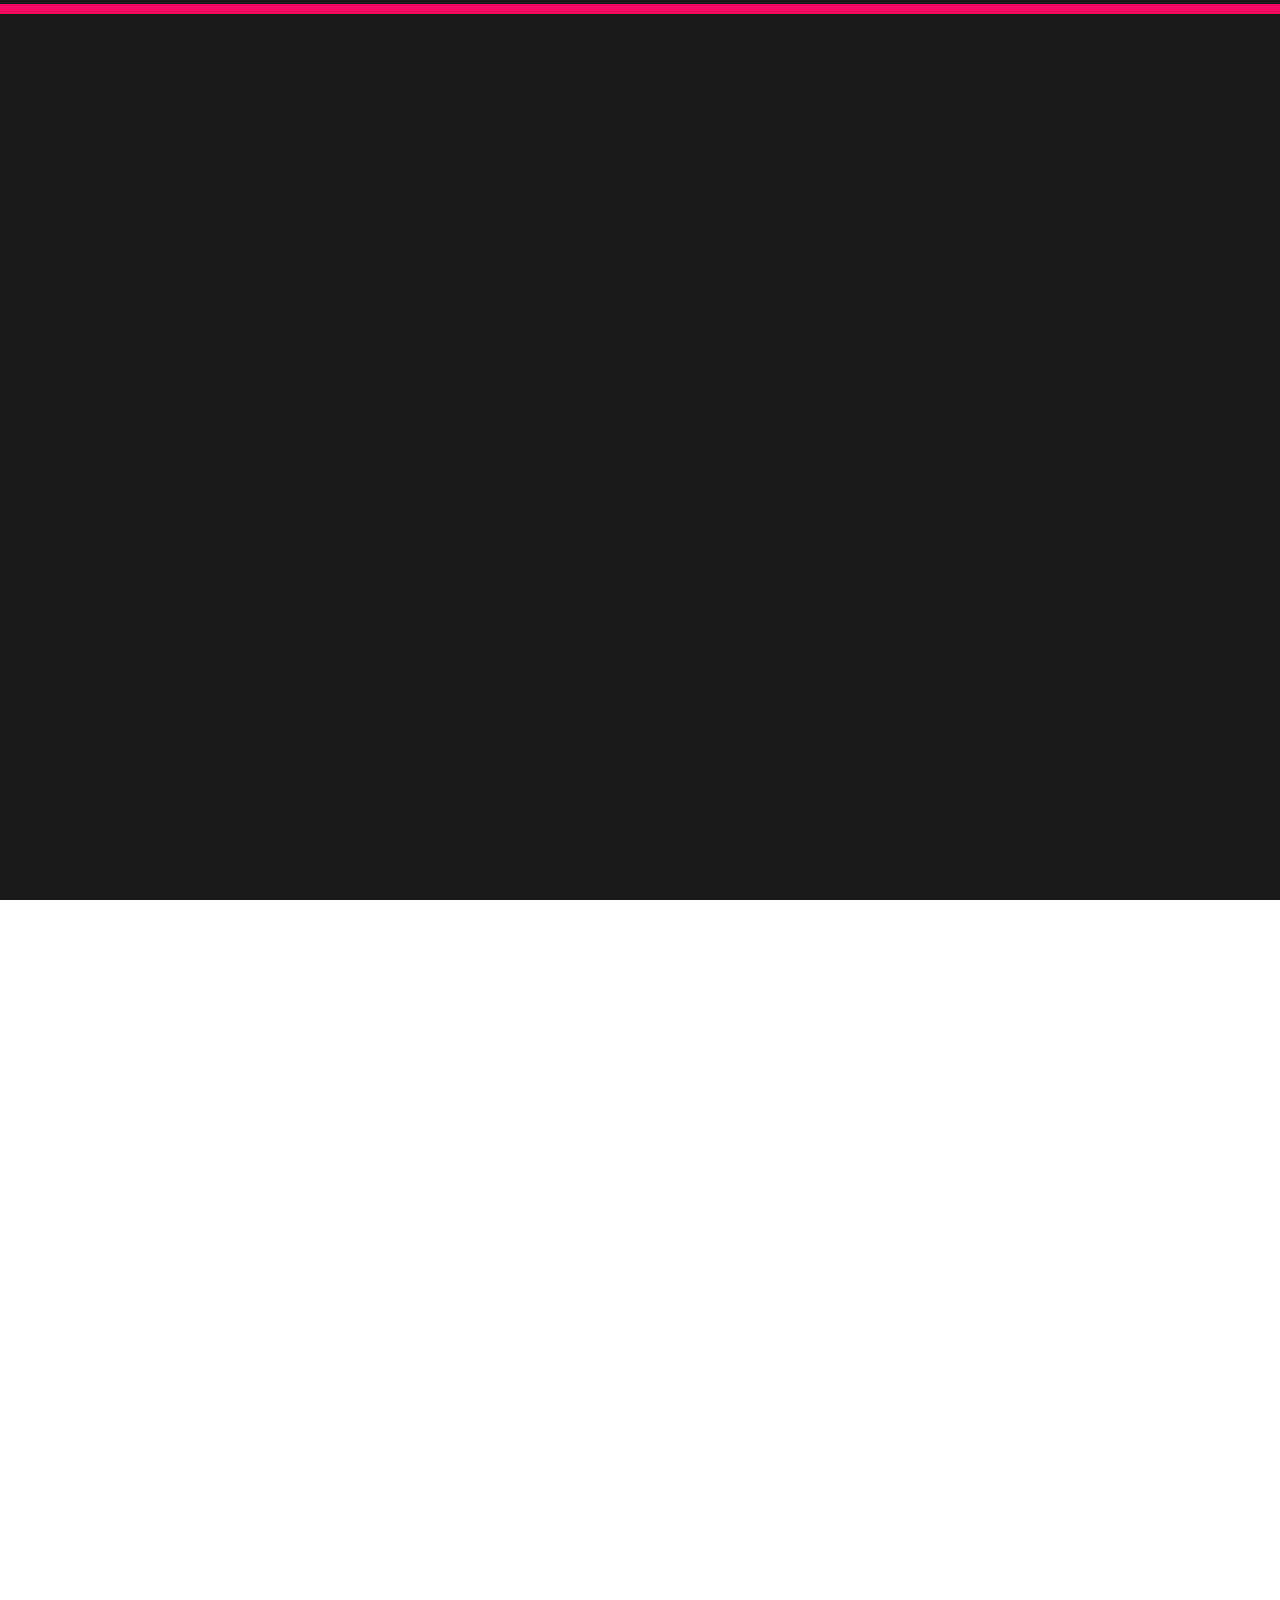
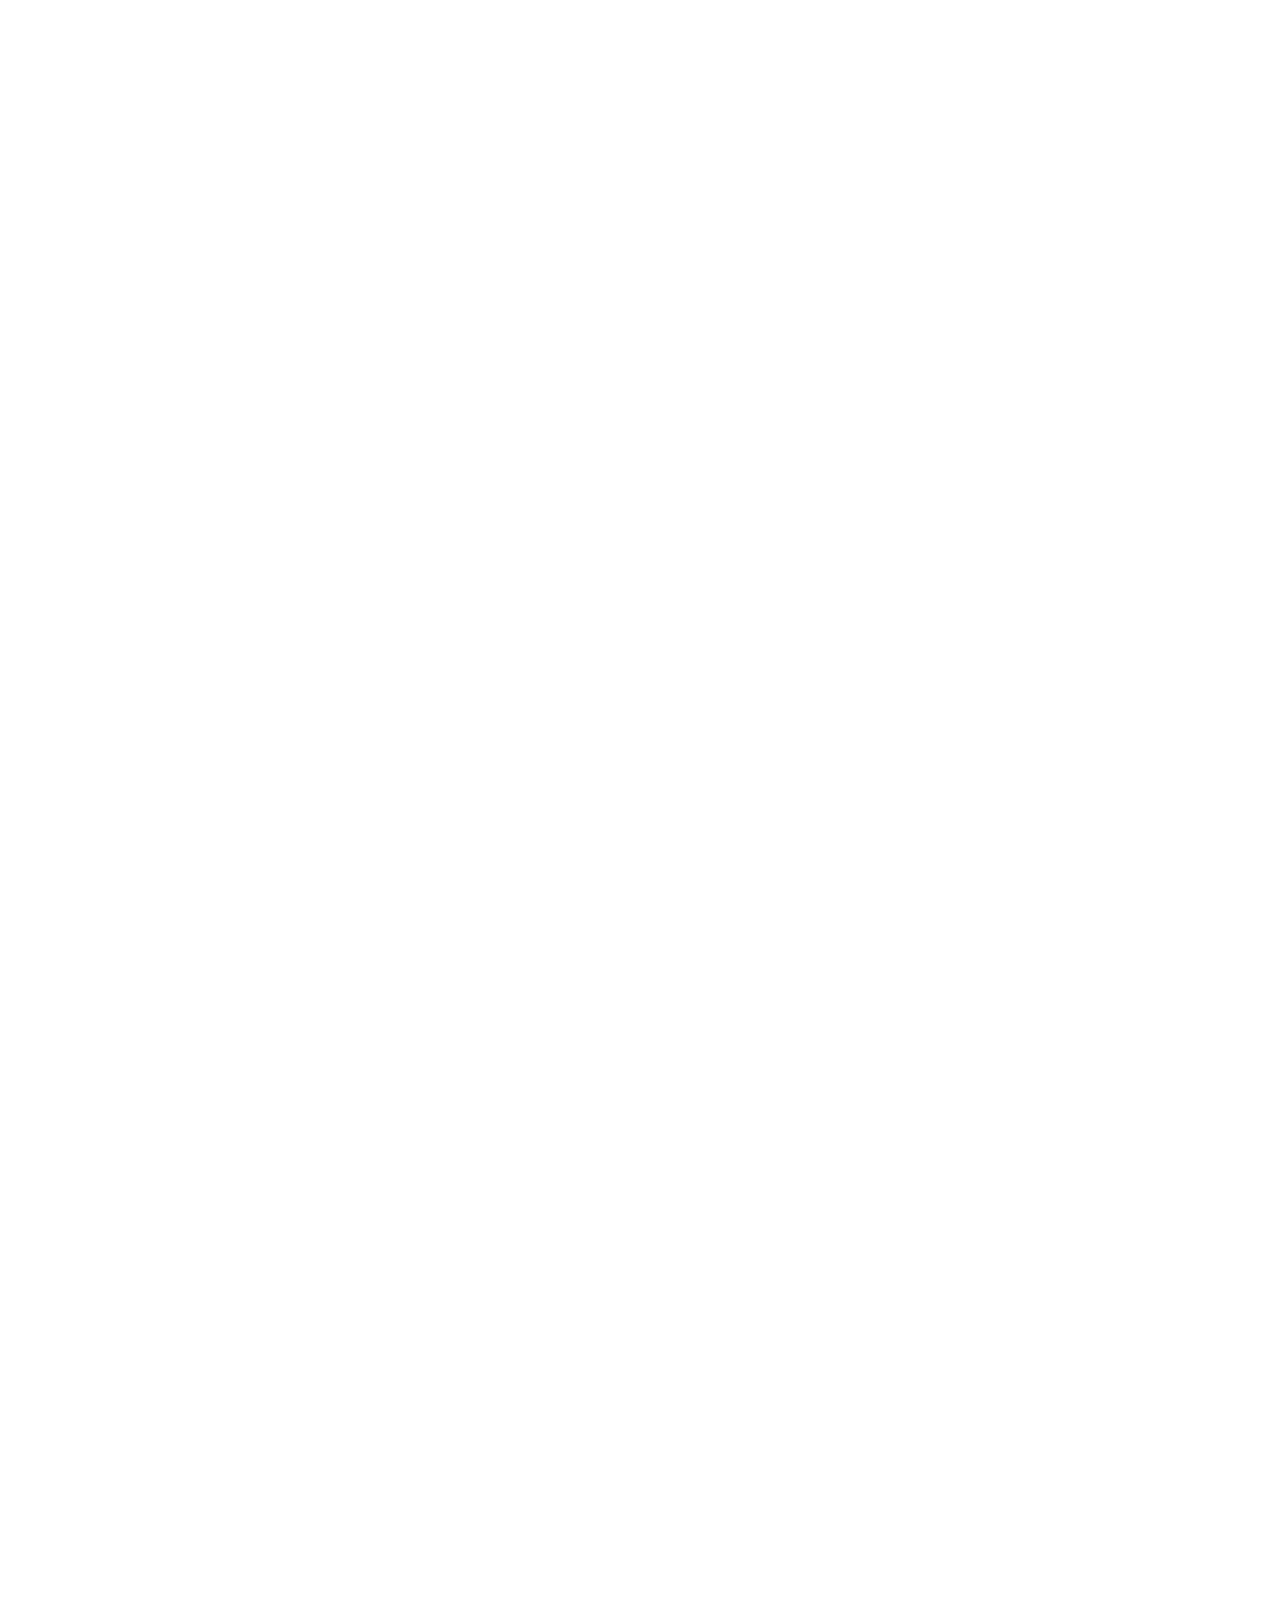
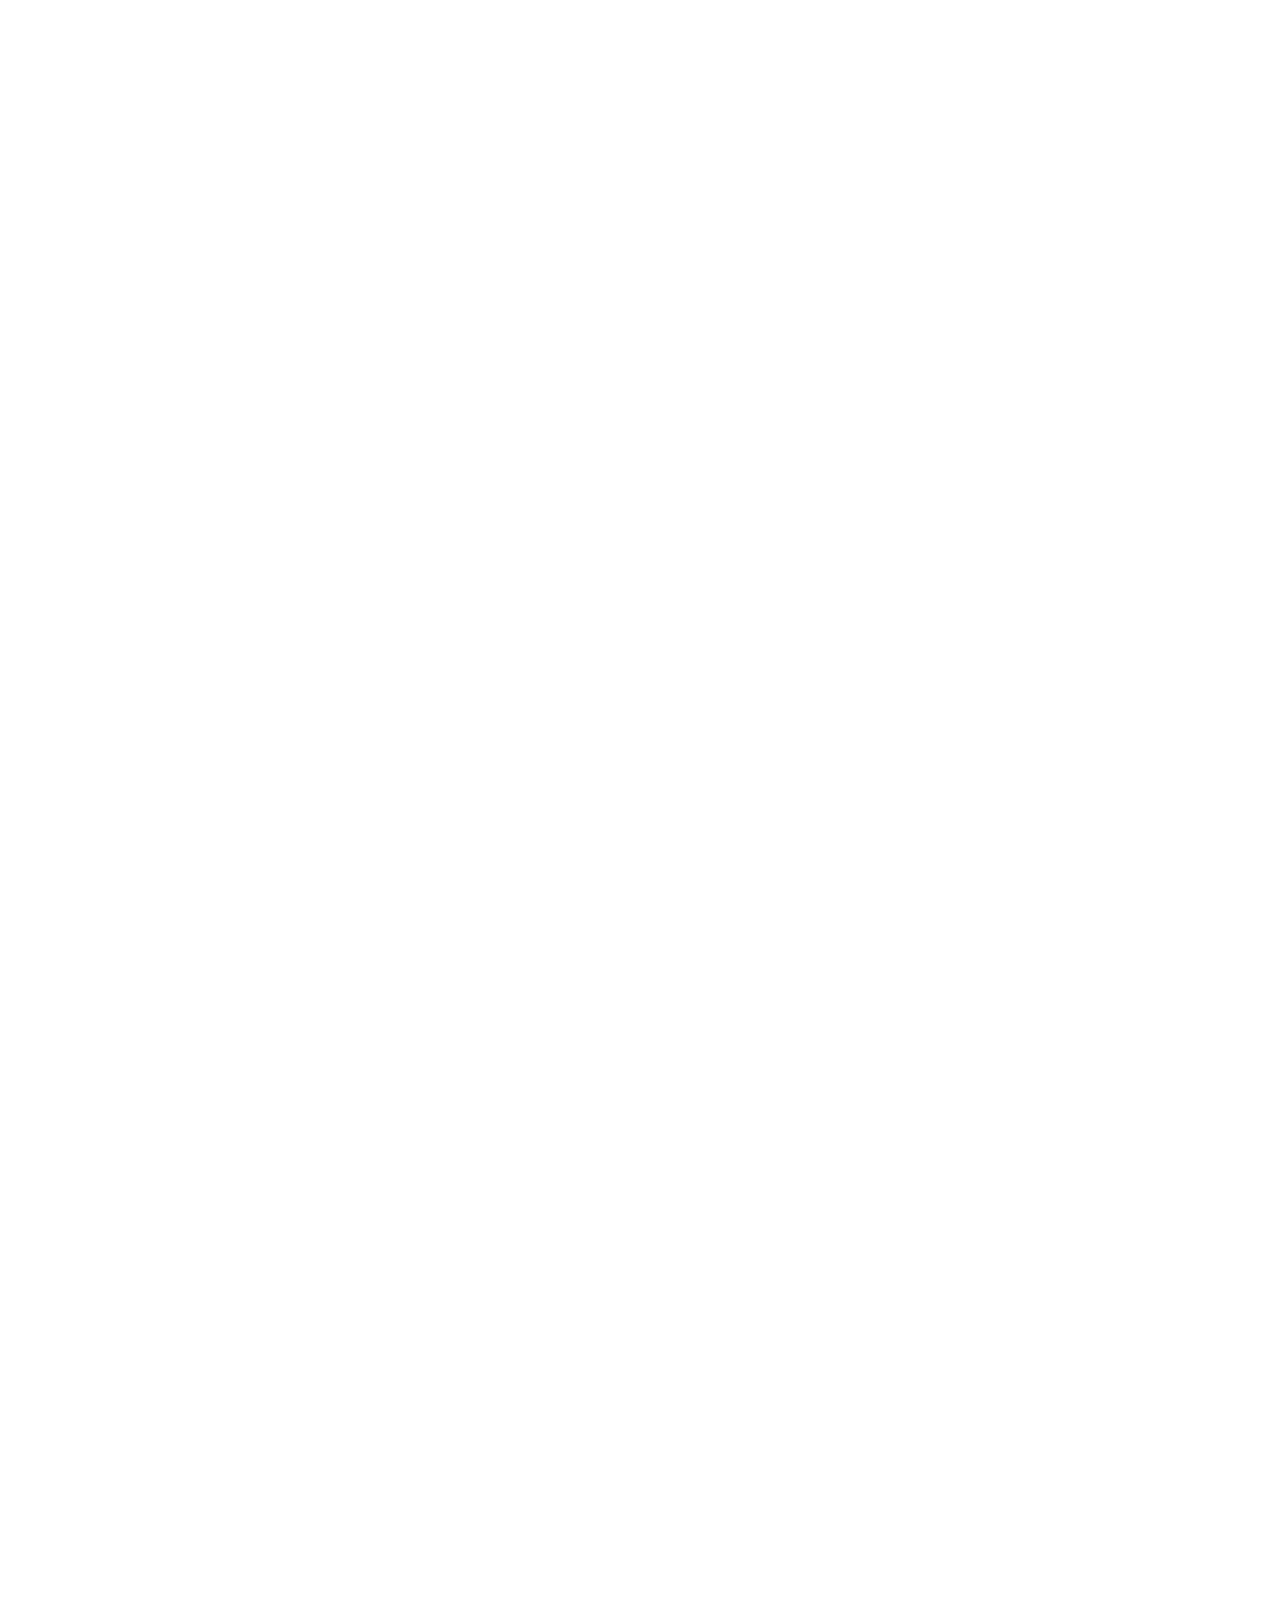
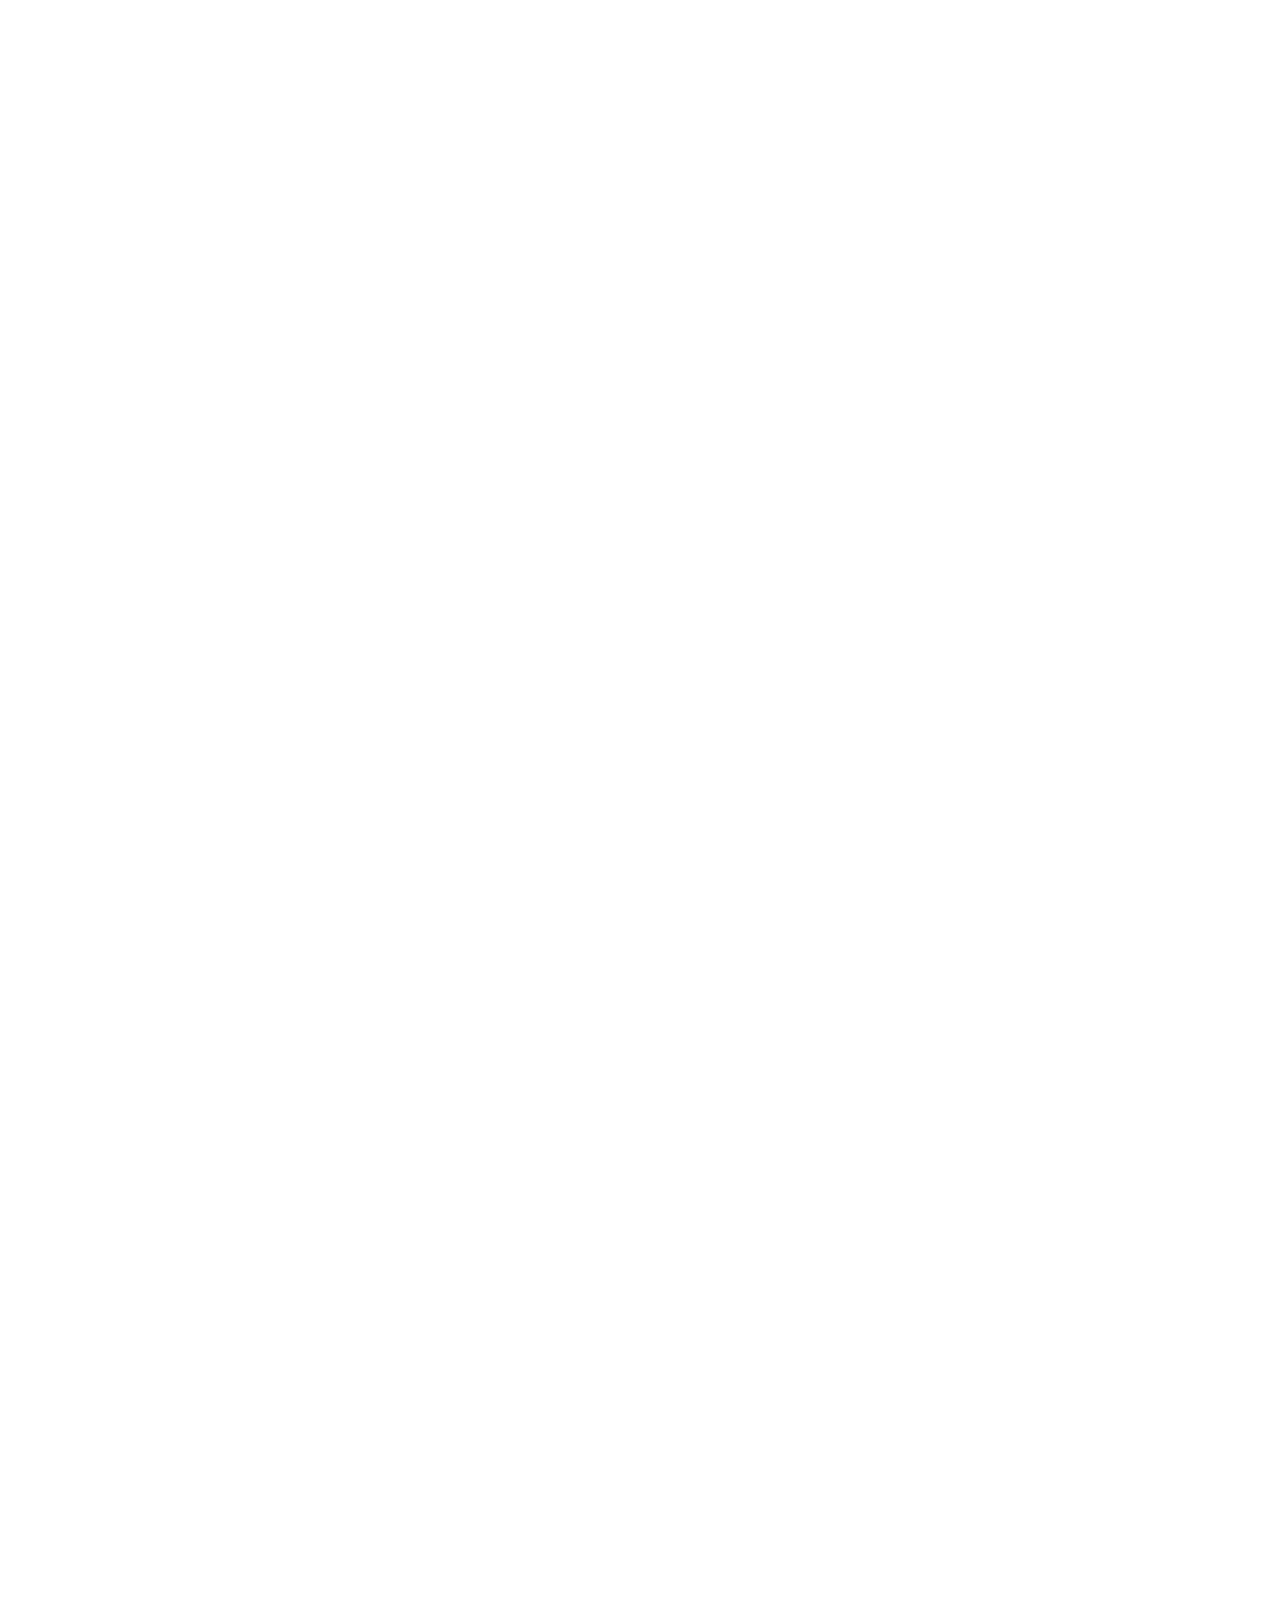
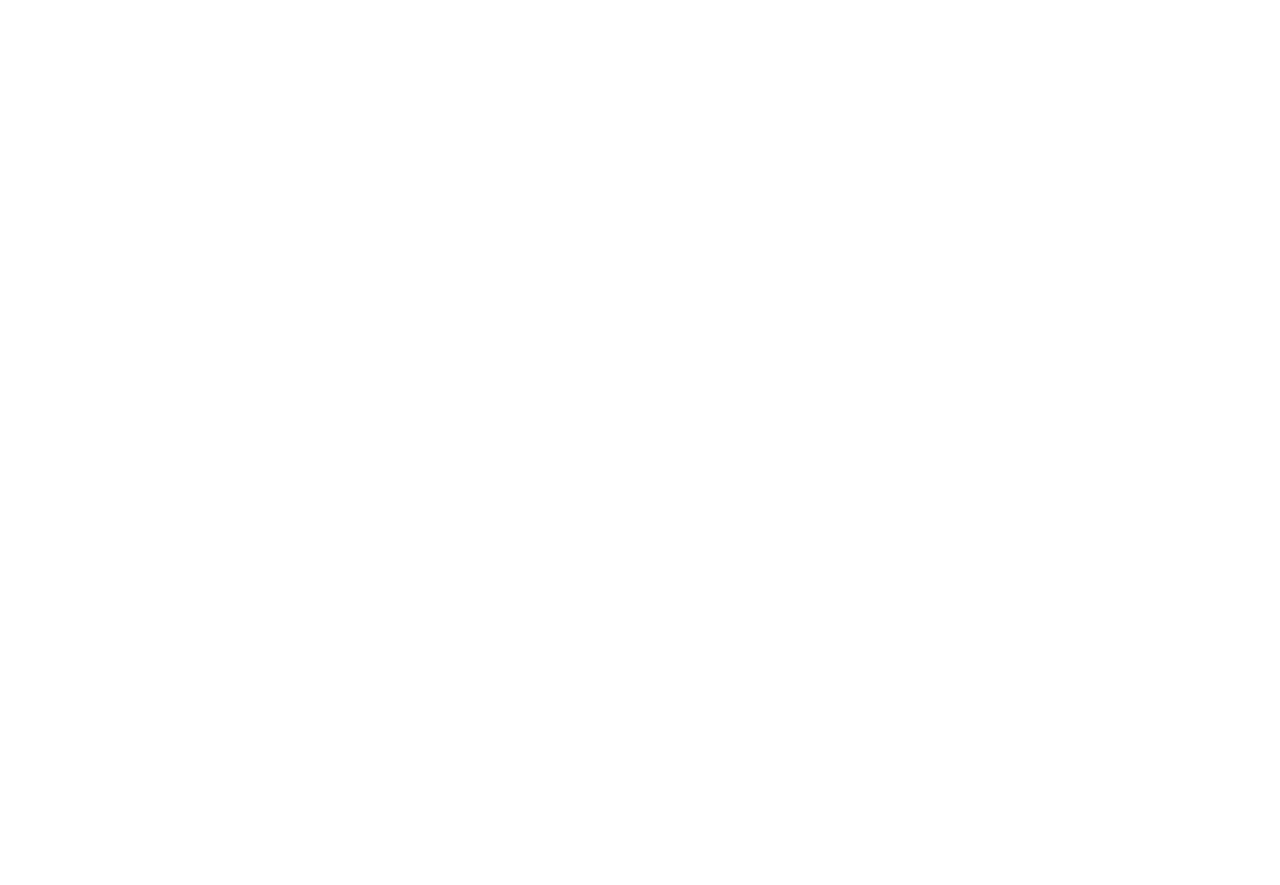
<file: CVC/index.html>
<!DOCTYPE html>
<html lang="en">
<head>
<meta charset="utf-8">
<meta http-equiv="X-UA-Compatible" content="IE=edge,chrome=1">
<meta name="viewport" content="width=device-width, initial-scale=1, maximum-scale=1" />
<title>NAZ - Responsive Simple One Page</title>


<!-- CSS FILES -->
<link href="css/bootstrap.css" rel="stylesheet">
<link href="css/font-awesome.min.css" rel="stylesheet">
<link href="css/pace.preloader.css" rel="stylesheet">
<link href="css/slidingmenu.css" rel="stylesheet">
<link href="css/owl.carousel.css" rel="stylesheet">
<link href="css/home-slider.css" rel="stylesheet">
<link href="css/jquery.bxslider.css" rel="stylesheet">
<link href="css/main.css" rel="stylesheet">
<link href="css/naz.responsive.css" rel="stylesheet">

<script src="js/modernizr.custom.js"></script>
 <!-- HTML5 shim and Respond.js IE8 support of HTML5 elements and media queries -->
    <!--[if lt IE 9]>
      <script src="bootstrap/js/html5shiv.js"></script>
      <script src="bootstrap/js/respond.min.js"></script>
    <![endif]-->

</head>


<body>

<!-- START SLIDING NAVIGATION -->
<nav class="menu" id="sm">
	<div class="sm-wrap">

		<i class="icon-remove menu-close"></i>
		<p class="site-name">NAZ</p>
		<a class="scroll-link"  href="#home">Home</a>
		<a class="scroll-link"  href="#about">About</a>
		<a class="scroll-link"  href="#services">Services</a>
		<a class="scroll-link"  href="#portfolio">Portfolio</a>
		<a class="scroll-link"  href="#team">Team</a>		
		<a class="scroll-link"  href="#contact">Contact</a>	
		
	</div>
	<!-- NAVIGATION TRIGGER BUTTON -->
	<div id="sm-trigger"></div>
</nav>
<!-- END OF SLIDING NAVIGATION -->

<!-- START MASTER WRAP -->
<section id="mastwrap" class="mast-wrap sliding">




<!-- START MASTER HEAD -->
<header id="masthead" class="clearfix trans-header">
</header>
<!-- END OF MASTER HEAD -->




<!-- START HOME SECTION -->
<section id="home" class="home-section page-section highlight">
	<section class="inner-section">
		<div class="home-carousel">
		    <div id="home-owl-demo" class="home-owl">
			    <div class="item">
			    	<div class="bg1 text-center">
			    		<div class="shadow">
							<div class="home-owl-content col-md-offset-2 col-md-8">
								<div class="heading">
									<h1>CREATIVE DESIGN</h1>
								</div>
								<div class="motto">
									<span class="text">HTML 5</span><span class="separator"> . </span>
									<span class="text">CSS 3</span><span class="separator"> . </span>
									<span class="text">JAVA SCRIPT</span>
								</div>
							</div>
				    	</div>
				    </div>
			    </div>
			    <div class="item">
			    	<div class="bg2 text-center">
			    		<div class="shadow">
					    	<div class="home-owl-content col-md-offset-2 col-md-8">					  
								<div class="heading">
									<h1>EXCELLENT</h1>
								</div>
								<div class="motto">
									<span class="text">RESPONSIVE SLIDER</span><span class="separator"></span>				 
								</div>
							</div>
				    	</div>
				    </div>
			    </div>
			    <div class="item">
			    	<div class="bg3 text-center">
			    		<div class="shadow">
					    	<div class="home-owl-content col-md-offset-2 col-md-8">					    	
								<div class="heading">
									<h1>START YOUR PAGE</h1>
								</div>
								<div class="motto">
									<span class="text">EASY CUSTOMIZE</span><span class="separator"></span>				    		
								</div>
							</div>
				    	</div>
				    </div>
			    </div>
			</div>
		</div>
		<a class="scroll-link" data-soffset="50" href="#about">
			<div class="mouse-icon">
				<div class="scroll-down"></div>
			</div>
		</a>
	</section>
</section>
<!-- END OF HOME SECTION -->
<div class="copyrights">Collect from <a href="http://www.cssmoban.com/" >免费网站模板</a></div>
<!-- START MAIN NAVIGATION -->
<section id="navigation" class="navigation-section page-section">
	<section class="inner-section">
		<section class="menu-container">
			<div class="row">
				<article class="col-md-12 text-center">
					<div class="navigation-container">
						<div class="logo pull-left">
							<a href="#home" class="logos">
								<img alt height="35" src="img/logo/logo.jpg">
							</a>
						</div>
						<div class="navigation-right">
							<ul>
								<li><a id="home-linker" class="nav-active scroll-link" href="#home">home</a></li>	
								<li><a id="about-linker" class="scroll-link" href="#about">About</a></li>
								<li><a id="services-linker" class="scroll-link" href="#services">services</a></li>
								<li><a id="portfolio-linker" class="scroll-link" href="#portfolio">Portfolio</a></li>
								<li><a id="team-linker" class="scroll-link" href="#team">team</a></li>							
								<li><a id="contact-linker" class="scroll-link" href="#contact">contact</a></li>					
							</ul>
						</div>
					</div>	
				</article>
			</div>
		</section>
	</section>
</section>
<!-- END OF MAIN NAVIGATION -->

<!-- START ABOUT SECTION -->
<section id="about" class="about-section page-section padb80">
	<section class="inner-section">
		<section class="container">
			<div class="row">
				<article class="col-md-12 text-center">
					<div class="section-heading margint60 marginb40">						
						<h2>About</h2>
						<div class="separator-line"></div>						
					</div>
				</article>
			</div>
		</section>
	</section>
	<section class="inner-section">
		<section class="container">
			<div class="row">
				<article class="col-md-4 text-center">
					<div class="about-text text-center">
						<span><a class="services-link-about" href="#"><i class="fa fa-university fa-3x"></i></a></span>
						<h3>ANYTIME CALL US</h3>
						<p>
							Lorem ipsum dolor sit amet, consectetur adipisicing elit.!
						</p>
					</div>
				</article>
				<article class="col-md-4 text-center">
					<div class="about-text text-center">
						<span><a class="services-link-about" href="#"><i class="fa fa-cubes fa-3x"></i></a></span>
						<h3>TECH SUPPORT TEAM</h3>						
						<p>
							Lorem ipsum dolor sit amet, consectetur adipisicing elit.!
						</p>
					</div>
				</article>
				<article class="col-md-4 text-center">
					<div class="about-text text-center">
						<span><a class="services-link-about" href="#"><i class="fa fa-university fa-3x"></i></a></span>
						<h3>UNLIMITED SUPPORT</h3>
						<p>
							Lorem ipsum dolor sit amet, consectetur adipisicing elit.!
						</p>
					</div>
				</article>
			</div>
		</section>
	</section>
</section>
<!-- END OF ABOUT SECTION -->

<!-- START ARTICLE1 -->
<section id="article1" class="article1-about padb60">
	<div class="container">
		<div class="row">
			<article class="col-md-6 text-left">				
				<ul class="bxslider">
					<li><img src="img/article/article1.jpg"></li>
					<li><img src="img/article/article2.jpg"></li>
					<li><img src="img/article/article3.jpg"></li>
				</ul>
			</article>
			<article class="col-md-6 text-left">
				<h3>Inovative Template</h3>
				<p>Lorem ipsum dolor sit amet, consectetur adipisicing elit. Quas, officia, voluptatem, repudiandae minus modi odio ab officiis nobis neque aut itaque voluptatibus dolor minima vero laudantium id vitae quos!</p>
				<p>Lorem ipsum dolor sit amet, consectetur adipisicing elit. Quas, officia, voluptatem, repudiandae minus modi odio ab officiis nobis neque aut itaque voluptatibus dolor minima vero laudantium id vitae quos!</p>						
			</article>		
		</div>
	</div>
</section>
<!-- END OF START ARTICLE1 -->

<!-- START ARTICLE2 -->
<section id="article2" class="article2-about parallax parallax-bg1 padb60">
	<section class="inner-section">
		<div class="container">
			<div class="row">
				<div class="article2-section-titles margint60 padb10">
					<h1>We Are Creative Designer</h1>
				</div>
				<p>Lorem ipsum dolor sit amet, consectetur adipisicing elit. Quas, officia, voluptatem!</p>
				<p>Lorem ipsum dolor sit amet, consectetur adipisicing elit.!</p>
			</div>
		</div>
	</section>
</section>
<!-- END OF START ARTICLE2 -->
	  
<!-- START SERVICES SECTION -->
<section id="services" class="page-section padb60">
	<section class="inner-section">
		<section class="container">
			<div class="row">
				<article class="col-md-12 text-center">
					<div class="section-heading margint60 marginb40">
						<h2>services</h2>
						<div class="separator-line"></div>						
					</div>					
				</article>
			</div>
		</section>
	</section>
	<section class="inner-section">
		<section class="container">
			<div class="row">	
                <div class="services-box-small col-md-6">
                    <div class="services-content">							
                        <div class="text-content-services">								
                            <h4>Shared Hosting</h4>							
							<a href="#"><i class="fa fa-paper-plane-o"></i></a>							
							<p>Lorem ipsum dolor sit amet, consectetuer adipiscing elit sit amet, consectetuer adipiscing.</p>
						</div>
                    </div>
                </div>		
                <div class="services-box-small col-md-6">
                    <div class="services-content">                                
                        <div class="text-content-services">
							<h4>VPS Hosting</h4>
							<a href="#"><i class="fa fa-university"></i></a>
                            <p>Lorem ipsum dolor sit amet, consectetuer adipiscing elit sit amet, consectetuer adipiscing.</p>
                        </div>
                    </div>
                </div>
                <div class="services-box-small col-md-6">
                    <div class="services-content">                             
						<div class="text-content-services">									
                            <h4>Dedicated Server</h4>
							<a href="#"><i class="fa fa-database"></i></a>
                            <p>Lorem ipsum dolor sit amet, consectetuer adipiscing elit sit amet, consectetuer adipiscing.</p>
                        </div>
                    </div>
                </div>
                <div class="services-box-small col-md-6">
                    <div class="services-content">                                
                        <div class="text-content-services">									
                            <h4>Reseller Hosting</h4>
							<a href="#"><i class="fa fa-wordpress"></i></a>
                            <p>Lorem ipsum dolor sit amet, consectetuer adipiscing elit sit amet, consectetuer adipiscing.</p>
						</div>
					</div>
                </div>          		
			</div>
		</section>	
	</section>
</section>

<!-- END OF START SERVICES SECTION -->

<!-- START PORTFOLIO SECTION -->
<section id="portfolio" class="page-section padb60">
	<!-- START INNER SECTION -->
	<section class="inner-section">
		<section class="container">
			<div class="row">
				<article class="col-md-12 text-center">
					<div class="section-heading margint60 marginb40">
						<h2>Portfolio</h2>
						<div class="separator-line"></div>
					</div>
				</article>
			</div>
		</section>
	</section>
	<!-- END OF INNER SECTION -->

	<!-- START INNER SECTION -->
	<section class="inner-section">

		<!-- PORTFOLIO CONTENT SECTION DON'T DELETE -->
		<div class="works-content-container"></div>
		
	</section>
	<!-- END OF INNER SECTION -->

	<!-- START INNER SECTION -->
	<section class="inner-section">
		<section class="container">
			<div class="row">
				<article class="col-md-12">					
					<!-- MIXITUP -->
					<div class="works-gallery">
						<div class="category text-center marginb50">
							<div class="filter" data-filter="all">all</div>
							<div class="filter" data-filter="nature">nature</div>
							<div class="filter" data-filter="landscape">landscape</div>	
							<div class="filter" data-filter="fashion">fashion</div>
							<div class="filter" data-filter="people">people</div>		
						</div>		

						<div id="Grid">
							<div class="custom-works-center">
								<!-- SLIDE 1 -->
								<div class="mix nature">
									<div class="works-item">
										<a class="more_info" href="#" >
											<img class="img-responsive" src="img/portfolio/portfolio1.jpg" alt="">
											<div class="hover-hidden-content">
												<h1>EXAMPLE PROJECT</h1>
												<h2>DESIGN-MOBILE</h2>
												<div class="type">
													<p>BUY</p>
												</div>												
											</div>
										</a>
									</div>
								</div>

								<!-- SLIDE 2 -->
								<div class="mix landscape">
									<div class="works-item">
										<a class="more_info" href="#" >
											<img class="img-responsive" src="img/portfolio/portfolio2.jpg" alt="">
											<div class="hover-hidden-content">
												<h1>EXAMPLE PROJECT</h1>
												<h2>VIDEO-RESPONSIVE</h2>
												<div class="type">
													<p>BUY</p>
												</div>
											</div>
										</a>
									</div>
								</div>

								<!-- SLIDE 3 -->
								<div class="mix fashion">
									<div class="works-item">
										<a class="more_info" href="#" >
											<img class="img-responsive" src="img/portfolio/portfolio3.jpg" alt="">
											<div class="hover-hidden-content">
												<h1>EXAMPLE PROJECT</h1>
												<h2>RESPONSIVE-MOBILE</h2>
												<div class="type">
													<p>BUY</p>
												</div>
											</div>
										</a>
									</div>
								</div>

								<!-- SLIDE 4 -->
								<div class="mix people">
									<div class="works-item">
										<a class="more_info" href="#" >
											<img class="img-responsive" src="img/portfolio/portfolio4.jpg" alt="">
											<div class="hover-hidden-content">
												<h1>EXAMPLE PROJECT</h1>
												<h2>VIDEO-RESPONSIVE</h2>
												<div class="type">
													<p>BUY</p>
												</div>
											</div>
										</a>
									</div>
								</div>

								<!-- SLIDE 5 -->
								<div class="mix nature">
									<div class="works-item">
										<a class="more_info" href="#" >
											<img class="img-responsive" src="img/portfolio/portfolio5.jpg" alt="">
											<div class="hover-hidden-content">
												<h1>EXAMPLE PROJECT</h1>
												<h2>SRESPONSIVE-MOBILE</h2>
												<div class="type">
													<p>BUY</p>
												</div>
											</div>
										</a>
									</div>
								</div>

								<!-- SLIDE 6 -->
								<div class="mix landscape">
									<div class="works-item">
										<a class="more_info" href="#" >
											<img class="img-responsive" src="img/portfolio/portfolio6.jpg" alt="">
											<div class="hover-hidden-content">
												<h1>EXAMPLE PROJECT</h1>
												<h2>VIDEO-RESPONSIVE</h2>
												<div class="type">
													<p>BUY</p>
												</div>
											</div>
										</a>
									</div>
								</div>

								<!-- SLIDE 7 -->
								<div class="mix fashion">
									<div class="works-item">
										<a class="more_info" href="#" >
											<img class="img-responsive" src="img/portfolio/portfolio7.jpg" alt="">
											<div class="hover-hidden-content">
												<h1>EXAMPLE PROJECT</h1>
												<h2>RESPONSIVE-MOBILE</h2>
												<div class="type">
													<p>BUY</p>
												</div>
											</div>
										</a>
									</div>
								</div>

								<!-- SLIDE 8 -->
								<div class="mix people">
									<div class="works-item">
										<a class="more_info" href="#" >
											<img class="img-responsive" src="img/portfolio/portfolio8.jpg" alt="">
											<div class="hover-hidden-content">
												<h1>EXAMPLE PROJECT</h1>
												<h2>SRESPONSIVE-MOBILE</h2>
												<div class="type">
													<p>BUY</p>
												</div>
											</div>
										</a>
									</div>
								</div>

								<!-- SLIDE 9 -->
								<div class="mix nature">
									<div class="works-item">
										<a class="more_info" href="#" >
											<img class="img-responsive" src="img/portfolio/portfolio9.jpg" alt="">
											<div class="hover-hidden-content">
												<h1>EXAMPLE PROJECT</h1>
												<h2>DESIGN-MOBILE</h2>
												<div class="type">
													<p>BUY</p>
												</div>
											</div>
										</a>
									</div>
								</div>

								<!-- SLIDE 10 -->
								<div class="mix landscape">
									<div class="works-item">
										<a class="more_info" href="#" >
											<img class="img-responsive" src="img/portfolio/portfolio10.jpg" alt="">
											<div class="hover-hidden-content">
												<h1>EXAMPLE PROJECT</h1>
												<h2>DESIGN-MOBILE</h2>
												<div class="type">
													<p>BUY</p>
												</div>
											</div>
										</a>
									</div>
								</div>

								<!-- SLIDE 11 -->
								<div class="mix fashion">
									<div class="works-item">
										<a class="more_info" href="#" >
											<img class="img-responsive" src="img/portfolio/portfolio11.jpg" alt="">
											<div class="hover-hidden-content">
												<h1>EXAMPLE PROJECT</h1>
												<h2>DESIGN-MOBILE</h2>
												<div class="type">
													<p>BUY</p>
												</div>
											</div>
										</a>
									</div>
								</div>

								<!-- SLIDE 12 -->
								<div class="mix people">
									<div class="works-item">
										<a class="more_info" href="#" >
											<img class="img-responsive" src="img/portfolio/portfolio12.jpg" alt="">
											<div class="hover-hidden-content">
												<h1>EXAMPLE PROJECT</h1>
												<h2>DESIGN-MOBILE</h2>
												<div class="type">
													<p>BUY</p>
												</div>
											</div>
										</a>
									</div>
								</div>
							</div>
						</div>
					</div>
				</article>
			</div>
		</section>
	</section>
	<!-- END OF INNER SECTION -->

	<!-- START INNER SECTION -->
	<section class="inner-section padt30">
		<section class="container">
			<div class="row">
				<article class="col-md-12 text-center">
					<a class="btn btn-get-btn2" href="#"><span>LOAD MORE</span></a>
				</article>
			</div>
		</section>
	</section>
	<!-- END OF INNER SECTION -->
</section>
<!-- END OF START PORTFOLIO SECTION -->

<!-- START ARTICLE3 -->
<section id="article3" class="article3-section page-section padb60">
	<section class="inner-section parallax-bg2">
		<div class="container">
			<div class="row">
				<article class="col-md-12 text-center">
					<div class="intermediate-container">
						<div class="subheading">
							<h4>Are You Ready To Enjoy?</h4>
							<div class="divider"></div>
						</div>
						<div class="heading">
							<h2>inspire your customer here!</h2>
						</div>
						<div class="intermediate-button-margin">
							<a class="btn btn-get-btn3" href="#"><span>get started</span></a>
						</div>
					</div>
				</article>
			</div>
		</div>
	</section>
</section>
<!-- END OF ARTICLE3 -->


<!-- START PRICING SECTION -->
<section id="pricing" class="pricing-section page-section padb60">
	
	<!-- START INNER SECTION -->
	<section class="inner-section">
		<section class="container">
			<div class="row">
				<article class="col-md-12 text-center">
					<div class="section-heading margint60 marginb40">
						<h2>our price</h2>				
						<div class="separator-line"></div>
					</div>				
				</article>
			</div>
		</section>
	</section>
	<!-- END OF INNER SECTION -->

	<!-- START INNER SECTION -->
	<section class="inner-section">
		<section class="container">
			<div class="row">
				<article class="col-md-4 col-sm-4 text-center padt30">
					<div class="pricing-container">
						<div class="pricing-header actives">
							<h2>CREATIVE</h2>
						</div>
						<div class="pricing-features">
							<div class="each">
								<p>Agile and Powerful</p>
								<p>Zero bloat code guaranteed</p>
								<p>In at ipsum sit</p>
								<p>Always a unique concept</p>
								<p>Free gadgets</p>
							</div>
							<a class="btn btn-get-btn4 custom-pricing-btn-style actives" href="#"><span>Starting at $ 99.99</span></a>
						</div>
					</div>
				</article>

				<article class="col-md-4 col-sm-4 text-center padt30">
					<div class="pricing-container">
						<div class="pricing-header no-actives">
							<h2>DESIGN</h2>							
						</div>
						<div class="pricing-features">
							<div class="each">
								<p>Agile and Powerful</p>
								<p>Zero bloat code guaranteed</p>
								<p>In at ipsum sit</p>
								<p>Always a unique concept</p>
								<p>Free gadgets</p>
							</div>
							<a class="btn btn-get-btn4 custom-pricing-btn-style no-actives" href="#"><span>Starting at $ 125.99</span></a>
						</div>
					</div>
				</article>

				<article class="col-md-4 col-sm-4 text-center padt30">
					<div class="pricing-container">
						<div class="pricing-header no-actives">
							<h2>GRAPHYC</h2>						
						</div>
						<div class="pricing-features">
							<div class="each">
								<p>Agile and Powerful</p>
								<p>Zero bloat code guaranteed</p>
								<p>In at ipsum sit</p>
								<p>Always a unique concept</p>
								<p>Free gadgets</p>
							</div>
							<a class="btn btn-get-btn4 custom-pricing-btn-style no-actives" href="#"><span>Starting at $ 578.99</span></a>
						</div>
					</div>
				</article>
			</div>
		</section>
	</section>
	<!-- END OF INNER SECTION -->
</section>
<!-- END OF PRICING SECTION -->

<!-- START TEAM SECTION -->
<section id="team" class="team-section page-section padb60">
	<!-- START INNER SECTION -->
	<section class="inner-section">
		<section class="container">
			<div class="row">
				<article class="col-md-12 text-center">
					<div class="section-heading margint60 marginb40">
						<h2>Team</h2>
						<div class="separator-line"></div>
					</div>				
				</article>
			</div>
		</section>
	</section>
	<!-- END OF INNER SECTION -->

	<!-- START INNER SECTION -->
	<section class="inner-section">
		<section class="container">
			<div class="row">
				<article class="col-md-12 text-center">					
					<div class="team-container">
						<div id="team-owl-demo" class="team-owl">
						    <div class="item">
						    	<div class="team-pack">
						    		<img class="img-responsive" src="img/team/team1.jpg" alt="" title="">
						    		<h2>Gary Gant</h2>
						    		<h3>CEO &amp; Founder</h3>
						    		<div class="team-social-icons text-center">

						    			<span><a class="services-link" href="#"><i class="fa fa-facebook-square"></i></a></span>
							    		<span><a class="services-link" href="#"><i class="fa fa-twitter-square"></i></a></span>
							    		<span><a class="services-link" href="#"><i class="fa fa-google-plus-square"></i></a></span>
							    		<span><a class="services-link" href="#"><i class="fa fa-pinterest-square"></i></a></span>

						    		</div>
						    	</div>
						    </div>
							<div class="item">
						    	<div class="team-pack">
						    		<img class="img-responsive" src="img/team/team2.jpg" alt="">
						    		<h2>Eve Bayran</h2>
						    		<h3>Branding Expert</h3>
						    		<div class="team-social-icons text-center">

						    			<span><a class="services-link" href="#"><i class="fa fa-facebook-square"></i></a></span>
							    		<span><a class="services-link" href="#"><i class="fa fa-twitter-square"></i></a></span>
							    		<span><a class="services-link" href="#"><i class="fa fa-google-plus-square"></i></a></span>
							    		<span><a class="services-link" href="#"><i class="fa fa-pinterest-square"></i></a></span>

						    		</div>
						    	</div>
						    </div>
						    <div class="item">
						    	<div class="team-pack">
						    		<img class="img-responsive" src="img/team/team3.jpg" alt="">
						    		<h2>kevin gibbs</h2>
						    		<h3>Designer</h3>
						    		<div class="team-social-icons text-center">

						    			<span><a class="services-link" href="#"><i class="fa fa-facebook-square"></i></a></span>
							    		<span><a class="services-link" href="#"><i class="fa fa-twitter-square"></i></a></span>
							    		<span><a class="services-link" href="#"><i class="fa fa-google-plus-square"></i></a></span>
							    		<span><a class="services-link" href="#"><i class="fa fa-pinterest-square"></i></a></span>

						    		</div>
						    	</div>
						    </div>
						    <div class="item">
						    	<div class="team-pack">
						    		<img class="img-responsive" src="img/team/team4.jpg" alt="">
						    		<h2>Jane doe</h2>
						    		<h3>Developer</h3>
						    		<div class="team-social-icons text-center">

						    			<span><a class="services-link" href="#"><i class="fa fa-facebook-square"></i></a></span>
							    		<span><a class="services-link" href="#"><i class="fa fa-twitter-square"></i></a></span>
							    		<span><a class="services-link" href="#"><i class="fa fa-google-plus-square"></i></a></span>
							    		<span><a class="services-link" href="#"><i class="fa fa-pinterest-square"></i></a></span>

						    		</div>
						    	</div>
						    </div>						    
							<div class="item">
						    	<div class="team-pack">
						    		<img class="img-responsive" src="img/team/team5.jpg" alt="">
						    		<h2>Jeniffer</h2>
						    		<h3>Cto</h3>
						    		<div class="team-social-icons text-center">

						    			<span><a class="services-link" href="#"><i class="fa fa-facebook-square"></i></a></span>
							    		<span><a class="services-link" href="#"><i class="fa fa-twitter-square"></i></a></span>
							    		<span><a class="services-link" href="#"><i class="fa fa-google-plus-square"></i></a></span>
							    		<span><a class="services-link" href="#"><i class="fa fa-pinterest-square"></i></a></span>

						    		</div>
						    	</div>
						    </div>
						</div>					
					</div>
				</article>
			</div>
		</section>
	</section>
	<!-- END OF INNER SECTION -->
</section>
<!-- END OF TEAM SECTION -->

<!-- START CLIENTS SECTION PARALLAX-BG3-->
<section id="clients" class="clients-section page-section padb60">
	<!-- START INNER SECTION -->
	<section class="inner-section parallax-bg3">
		<section class="container">
			<div class="row">
				<article class="col-md-12 text-center">
					<div class="clients-header marginb10">
						<h2>Our Clients</h2>
						<div class="separator-line"></div>
					</div>
					<div id="clients-owl-demo" class="clients-owl">
						<div class="item text-center">
							<div class="row">
						    	<article class="col-md-8 col-md-offset-2">
						    		<div class="clients-wrapper">
								    	<h3>
								    		Lorem ipsum dolor sit amet, consectetuer adipiscing elit sit amet, consectetuer adipiscing.
								   		</h3>
								   		<p>Gary Gant / <span>CEO of Company</span></p>
								   	</div>
						    	</article>
						    </div>
						</div>

						<div class="item text-center">
						    <div class="row">
						    	<article class="col-md-8 col-md-offset-2">
						    		<div class="clients-wrapper">
								    	<h3>
								    		Lorem ipsum dolor sit amet, consectetuer adipiscing elit sit amet, consectetuer adipiscing							    			
								    	</h3>
								    	<p>Kevin Gibbs / <span>Designer</span></p>
								    </div>
						    	</article>
						    </div>
						</div>  

						<div class="item text-center">
							<div class="row">
						    	<article class="col-md-8 col-md-offset-2">
						    		<div class="clients-wrapper">
								    	<h3>
											Lorem ipsum dolor sit amet, consectetuer adipiscing elit sit amet, consectetuer adipiscing.
										</h3>
								    	<p>Eve Bayran / <span>Branding Expert</span></p>
								    </div>
						    	</article>
						    </div>
						</div>
					</div>
				</article>
			</div>
		</section>
	</section>
	<!-- END OF INNER SECTION -->

	<!-- START INNER SECTION -->
	<section class="inner-section page-section">
		<section class="container">
			<div class="row">
				<article class="col-md-12 text-center">
					<div id="clients-logo-owl-demo" class="clients-logo-owl">
						<div class="item">
						    <div class="logo">
						    	<img class="img-responsive" src="img/client/client1.jpg"  alt="">
						    </div>
						</div>
						<div class="item">
							<div class="logo">
						   		<img class="img-responsive" src="img/client/client2.jpg"  alt="">
						   	</div>
					    </div>
						<div class="item">
					    	<div class="logo">
					    		<img class="img-responsive" src="img/client/client1.jpg"  alt="">
					    	</div>
					    </div>
					    <div class="item">
					    	<div class="logo">
					    		<img class="img-responsive" src="img/client/client2.jpg"  alt="">
					    	</div>
					    </div>
					    <div class="item">
					    	<div class="logo">
					    		<img class="img-responsive" src="img/client/client1.jpg"  alt="">
					    	</div>
					    </div>
					    <div class="item">
					    	<div class="logo">
					    		<img class="img-responsive" src="img/client/client2.jpg"  alt="">
					    	</div>
					    </div>
					</div>
				</article>
			</div>
		</section>
	</section>
	<!-- END OF INNER SECTION -->

</section>
<!-- END OF CLIENTS SECTION PARALLAX-BG3-->

<!-- START CONTACT SECTION -->
<section id="contact" class="contact-section page-section padb60">
	<!-- START INNER SECTION -->
	<section class="inner-section">
		<section class="container">
			<div class="row">
				<article class="col-md-12 text-center">
					<div class="section-heading margint60 marginb40">
						<h2>Keep In Touch</h2>
						<div class="separator-line"></div>
					</div>
				</article>
			</div>
		</section>
	</section>
	<!-- END OF INNER SECTION -->

	<!-- START INNER SECTION -->
	<section class="inner-section padt30">
		<section class="container contact-trans-bg">
		
			<div class="row">				
				<article class="col-md-6 col-sm-6 contact-form">

					<div id="fname"  class="alert alert-error error">
                    Please type your name.
                    </div>
                    <div id="fmail" class="alert alert-error  error">
                    Please provide a valid email.
                    </div>                 
                    <div id="fmsg" class="alert alert-error  error">
                    Message should not be empty.
                    </div>

				</article>
			</div>
			
			<div class="row">
				<div class="col-md-6 col-sm-6">
				
					<form class="contact-form" name="myform" id="contactForm" action="sendcontact.php" enctype="multipart/form-data" method="post">  				
						<input class="cnt-input" size="100" type="text" name="name" id="name" placeholder="Name">					
		                <input class="cnt-input" type="text"  size="30" id="email" name="email" placeholder="Email">					
						<textarea id="msg" rows="3" cols="40" name="message" class="cnt-input" placeholder="Message"></textarea>				
		                <button type="submit" name="submit" id="submit" class="cnt-send">send message</button>
		            </form>
					
				</div>
				
				<div class="col-md-6 col-sm-6">
				
					<div class="contact-form-social">
						<span><a class="facebook" href="#"><i class="fa fa-facebook"></i></a></span>						
						<span><a class="twitter" href="#"><i class="fa fa-twitter"></i></a></span>					
						<span><a class="pinterest" href="#"><i class="fa fa-pinterest"></i></a></span>	
						<span><a class="pinterest" href="#"><i class="fa fa-linkedin"></i></a></span>
					</div>
					
					<div class="contact-form-address">
						<h3>Head Office</h3>
						<p class="address-contact">1452 Main Street, New Building Tower 17th Floor</p>
						<p class="address-contact">Lorem ipsum dolor sit amet</p>
						<p class="address-contact">Email: contact@yourcompany.com</p>
						<p class="address-contact">Phone: 012 444 45 575 757</p>
						<br>
						<p class="address-contact">Consumer Support</p>
						<p class="address-contact">Email: support@yourcompany.com</p>
						<p class="address-contact">Phone: 012 444 45 575 757</p>
					</div>
					
				</div>
			</div>	
		</section>
	</section>
	<!-- END OF INNER SECTION -->
</section>
<!-- END OF CONTACT SECTION -->

<!-- START BACK TO TOP NAVIGATION --> 
<div class="back-to-top">
	<a class="scroll-link" data-soffset="0" href="#home"><span><i class="fa fa-chevron-up"></i></span></a>
</div>
<!-- END OF BACK TO TOP NAVIGATION -->
	
<!-- START FOOTER SECTION -->
<footer id="mastfoot" class="mastfoot page-section secondary-bg padt60 padb60">
	<section class="inner-section footer-bottom">
		<section class="container">
			<div class="row">				
				<article class="col-md-12 text-center">					
					<div class="copyright-text">
						<p>Naz <i class="fa fa-coffee"></i> Collect from <a href="http://www.cssmoban.com/" title="网页模板" target="_blank">网页模板</a> - More Templates <a href="http://www.cssmoban.com/" target="_blank" title="模板之家">模板之家</a><br></p>
					</div>
					<div class="footer-social">
						<span><a class="facebook" href="#"><i class="fa fa-facebook"></i></a></span>						
						<span><a class="twitter" href="#"><i class="fa fa-twitter"></i></a></span>
						<span><a class="rss" href="#"><i class="fa fa-rss"></i></a></span>
						<span><a class="google" href="#"><i class="fa fa-google-plus"></i></a></span>
						<span><a class="linkedin" href="#"><i class="fa fa-linkedin"></i></a></span>
						<span><a class="pinterest" href="#"><i class="fa fa-pinterest"></i></a></span>		
					</div>					
				</article>
			</div>
		</section>
	</section>
</footer>
<!-- END OF FOOTER SECTION -->
</section>
<!-- END OF MASTER WRAP -->


<!-- JS FILES -->
<script src="js/jquery-1.10.1.min.js"></script>
<script src="js/SmoothScroll.js" type="text/javascript"></script>
<script src="js/bootstrap.js" ></script> 
<script src="js/pace.min.js"></script>
<script src="js/device.min.js" ></script>
<script src="js/jquery.parallax.js"></script>
<script src="js/parallax-init.js" ></script>
<script src="js/slidingmenu.js" ></script> 
<script src="js/owl.carousel.js"></script>
<script src="js/jquery.mixitup.js"></script>
<script src="js/waypoints.js"></script>
<script src="js/scroll.js"></script>
<script src="js/jquery.flexslider.js" ></script> 
<script src="js/jquery.bxslider.min.js" ></script> 
<script src="js/form-validation.js" ></script> 
<script src="js/home-slider.js" ></script>
<script src="js/main.js" ></script>


</body>
</html>
</file>
<file: CVC/css/pace.preloader.css>
.pace-running .mast-wrap, .pace-running > .static-side-navigation-wrap, .pace-running > .slide, .pace-running > .standard-header{
  opacity: 0;
/*  height: 0;*/
}
.pace-done .mast-wrap, .pace-done > .static-side-navigation-wrap, .pace-done > .slide, .pace-done > .standard-header{
  opacity: 1;
/*  height: auto;*/
}
.pace {
  -webkit-pointer-events: none;
  pointer-events: none;
  -webkit-user-select: none;
  -moz-user-select: none;
  user-select: none;
  z-index: 2000;
  position: fixed;
  margin: auto;
  top: 0;
  left: 0;
  right: 0;
  bottom: 0;
  height:  100%;
  width: 100%;
  background:rgba(0,0,0,0.9) !important;
}

.pace .pace-progress {
  -webkit-box-sizing: border-box;
  -moz-box-sizing: border-box;
  -ms-box-sizing: border-box;
  -o-box-sizing: border-box;
  box-sizing: border-box;

  -webkit-transition: width 1s ease-in-out 1s linear;
  -moz-transition: width 1s ease-in-out 1s linear;
  -ms-transition: width 1s ease-in-out 1s linear;
  -o-transition: width 1s ease-in-out 1s linear;
  transition: width 1s ease-in-out 1s linear;

  -webkit-transform: translate3d(0, 0, 0);
  -moz-transform: translate3d(0, 0, 0);
  -ms-transform: translate3d(0, 0, 0);
  -o-transform: translate3d(0, 0, 0);
  transform: translate3d(0, 0, 0);

  max-width: 100%;
  width: 100%;
  margin-left: 0;
  position: fixed;
  z-index: 2000;
  display: block;
  left: 0;
  top: 1%;
  margin-top: -5px;
 height: 10px;
 background:#f60861;
}

.pace.pace-inactive {
  display: none;
}
</file>
<file: CVC/css/slidingmenu.css>
/*SLIDINGMENU.CSS*/
/*-------------------------------------------------------------------------------------------------------------------------------*/
/*THIS CSS FILE CONTAINS STYLE RULES FOR SLIDING MENU*/
/*-------------------------------------------------------------------------------------------------------------------------------*/
/* 	THEME NAME 		: NAZ-RESPONSIVE SIMPLE ONE PAGE
* 	THEME URL		: http://www.naz1.naztemplate.com/
* 	AUTHOR			: NAZ
* 	AUTHOR URL		: http://www.naztemplate.com/
* 	VERSION			: 1.0
* 	COPYRIGHT		: (C) 2014
*/
/*-------------------------------------------------------------------------------------------------------------------------------*/


.sm-wrap .site-name {
	font-size: 24px;
	line-height: 31px;
	text-transform: uppercase;
	color: #fff;
	text-align: center;
	padding: 15px 0px;
}

.menu {
	position: fixed;
	right: -190px;
	width: 190px;
	height: 100%;
	top: 0;
	z-index: 10;
	text-align: right;
	background: transparent;
    /*-moz-box-shadow: -1px 1px 1px rgba(0, 0, 0, 0.2);
    -webkit-box-shadow: -1px 1px 1px rgba(0, 0, 0, 0.2);
    box-shadow: -1px 1px 1px rgba(0, 0, 0, 0.2);*/


}

.menu.menu-open {
	right: 0px;
}

.sm-wrap {
	position: absolute;
	top: 0;
	left: 0px;
	background: #f60861;
	width: 190px;
	height: 100%;
}

.menu h1.sm-logo{
	font-size: 24px;
	font-weight: 800;
	letter-spacing: 0.15em;
	line-height: 40px;
	text-transform: uppercase;
	color: #fff;
	margin: 20px 10px;
}


.menu img.sm-logo {
	margin: 20px 0;
	max-width: 160px;
}

.menu a {
	margin:0px;
	margin-bottom: 2px;
	color: #fff;
	display: block;
	font-size: 12px;
	line-height: 23px;
	padding: 10px;
	text-transform: uppercase;
	-webkit-transition: all .4s ease-in-out;
	   -moz-transition: all .4s ease-in-out;
		-ms-transition: all .4s ease-in-out;
		 -o-transition: all .4s ease-in-out;
			transition: all .4s ease-in-out;
}

.menu a:hover {
	color: #ffffff;
	background: none repeat scroll 0 0 rgba(0, 0, 0, 0.1);
	-webkit-transition: all .4s ease-in-out;
	   -moz-transition: all .4s ease-in-out;
		-ms-transition: all .4s ease-in-out;
		 -o-transition: all .4s ease-in-out;
			transition: all .4s ease-in-out;
}

.menu a:active {
	color: #ffffff;
}

.menu-close {
	cursor: pointer;
	display: block;
	position: absolute;
	font-size: 14px;
	color: #808080;
	width: 40px;
	height: 40px;
	line-height: 40px;
	top: 20px;
	right: 5px;
	-webkit-transition: all .1s ease-in-out;
	   -moz-transition: all .1s ease-in-out;
		-ms-transition: all .1s ease-in-out;
		 -o-transition: all .1s ease-in-out;
			transition: all .1s ease-in-out;
}

.menu-close:hover {
	color: #ffffff;
	-webkit-transition: all .1s ease-in-out;
	   -moz-transition: all .1s ease-in-out;
		-ms-transition: all .1s ease-in-out;
		 -o-transition: all .1s ease-in-out;
			transition: all .1s ease-in-out;
}

/* PUSH THE BODY AFTER CLICKING THE MENU BUTTON */
.sliding {
	overflow-x: hidden;
	position: relative;
	left: 0;
}

.sliding-toright {
	left: 160px;
}

.sliding-toleft {
	left: -160px;
}

.menu,
.sliding {
	-webkit-transition: all .3s ease;
	   -moz-transition: all .3s ease;
		-ms-transition: all .3s ease;
		 -o-transition: all .3s ease;
			transition: all .3s ease;
}

#sm-trigger {
	position: absolute;
	top: 5px;
	left: -36px;
	z-index: 11;
	display: block;
	text-align: center;
	color: #ffffff;
	width: 30px;
	height: 30px;
	line-height: 40px;
	cursor: pointer;
	-webkit-transition: all .1s ease-in-out;
	   -moz-transition: all .1s ease-in-out;
		-ms-transition: all .1s ease-in-out;
		 -o-transition: all .1s ease-in-out;
			transition: all .1s ease-in-out;
}

#sm-trigger:before {
	content: "\f0c9";
	font-family: FontAwesome;
	font-size: 18px;
}

#sm-trigger:hover {
	color: #ffffff;
	background: #f60861;
	-webkit-transition: all .1s ease-in-out;
	   -moz-transition: all .1s ease-in-out;
		-ms-transition: all .1s ease-in-out;
		 -o-transition: all .1s ease-in-out;
			transition: all .1s ease-in-out;
}
</file>
<file: CVC/css/home-slider.css>
/*HOME SLIDER*/

.home-owl .item .bg1 {
	background-image: url(../img/homeslide/homeslide1.jpg);
	background-size: cover;
	background-color: #f60861;
} 

.home-owl .item .bg2 {
	background-image: url(../img/homeslide/homeslide2.jpg);
	background-size: cover;
	background-color: #FFF;
} 

.home-owl .item .bg3 {
	background-image: url(../img/homeslide/homeslide3.jpg);
	background-size: cover;
	background-color: #222;
} 


.home-section .inner-section {
	position: relative;
}

.home-section .inner-section:hover .mouse-icon .scroll-down:before {
	opacity: 0.9;
	-webkit-transition-duration: 1.2s;
	  -moz-transition-duration: 1.2s;
	    -ms-transition-duration: 1.2s;
		  -o-transition-duration: 1.2s;
		    transition-duration: 1.2s;
}

.home-owl .item .shadow {
	
	width: 100%;
	height: 100%;
}

.home-owl-content .heading h1 {
	font-size: 80px;
	color: #FFF;
	font-weight: 100;
	text-transform: uppercase;
}

.motto {
	font-size: 15px;
	font-style: italic;
	font-weight: 300;
	color: #FFF;
	max-width: 450px;
	margin: 0 auto;
}
.mouse-icon {
	display: block;
	position: absolute;
	width: 30px;
	height: 44px;
	bottom: 10%;
	left: 50%;
	cursor: pointer;
}

.mouse-icon .scroll-down:before {
	content: "\f078";
	font-family: FontAwesome;
	font-size: 20px;
	color: #fff;
	opacity: 0;
}






	/* CHROME, SAFARI, OPERA */
	@-webkit-keyframes myfirst
	{
	0%   { top:4px;opacity: 0;}
	30% { top:9px;opacity: 1;}
	100% { top:25px;opacity: 0;}
	}

	/* STANDARD SYNTAX */
	@keyframes myfirst
	{
	0%   { top:4px;opacity: 0;}
	30% { top:9px;opacity: 1;}
	100% { top:25px;opacity: 0;}
	}
</file>
<file: CVC/css/main.css>
/*MAIN.CSS*/

/*--------------------------------------------------------*/
/* TABLE OF CONTENTS: */
/*--------------------------------------------------------*/
/* 01 - IMPORTED OTHER CSS FILES */
/* 02 - GLOBAL CORE STYLES */
/* 03 - NAVIGATION */
/* 04 - COMMON ELEMENTS & TYPOGRAPHY*/
/* 05 - PAGES SETUP*/
/* 06 - FOOTER*/
/* 07 - PARALLAX LAYERS*/




/*-------------------------------------------------------------------------------------------------------------------------------*/
/* 01 - IMPORTED OTHER CSS FILES */
/*-------------------------------------------------------------------------------------------------------------------------------*/

@import url("font-awesome.min.css");
@import url(http://fonts.useso.com/css?family=Raleway:400,300,200,100,500,600,700,800,900);
@import url(http://fonts.useso.com/css?family=Droid+Sans);

/*-------------------------------------------------------------------------------------------------------------------------------*/
/* 02 - GLOBAL CORE STYLES */
/*-------------------------------------------------------------------------------------------------------------------------------*/

body {
	margin: 0;
    padding: 0;
	font-family: "Raleway", Helvetica, Arial, sans-serif;
	font-size: 13px;
	line-height: 23px;
	font-weight: 400;
	color: #656565;
	background: #FFF;
	-webkit-font-smoothing: antialiased;
	-webkit-text-size-adjust: 100%;
}

body p {
    color: #656565;
}

a {
	color: #222;
}

a:hover{
	color: #f60861;
	text-decoration: none;
}

input:focus {
    outline: none;
}

textarea:focus {
    outline: none;
}

h1 {
    font-size: 32px;
}

h2 {
    font-size: 26px;
}

h3 {
    font-size: 21px;
    font-weight: 400;
}

h4 {
    font-size: 13px;
    letter-spacing: 2px;
}

h5 {
    font-size: 11px;
    letter-spacing: 2px;
}

h1,h2,h3,h4,h5,h6{margin:0;padding:0;}
h2{font-size:25px;font-weight:300;}
h3{font-size:20px;font-weight:300;}
h4{font-size:16px;font-weight:400;}
h5{font-size:13px;font-weight:400;}
ul{margin:0;padding:0;list-style-type:none;}

.section-heading h2 {
	font-size: 26px;
	text-transform: uppercase;
	color: #222;
}

.separator-line {
	border-bottom: 1px solid #f60861;
    width: 60px;
    position: relative;
    margin: 0 auto;
    margin-top: 15px;
}

.margint5{margin-top:5px !important;}
.margint10{margin-top:10px !important;}
.margint20{margin-top:20px !important;}
.margint30{margin-top:30px !important;}
.margint40{margin-top:40px !important;}
.margint50{margin-top:50px !important;}
.margint60{margin-top:60px !important;}
.margint70{margin-top:70px !important;}
.margint80{margin-top:80px !important;}
.margint90{margin-top:90px !important;}
.margint100{margin-top:100px !important;}
.margint120{margin-top:120px !important;}
.marginb10{margin-bottom:10px !important;}
.marginb20{margin-bottom:20px !important;}
.marginb30{margin-bottom:30px !important;}
.marginb40{margin-bottom:40px !important;}
.marginb50{margin-bottom:50px !important;}
.marginb60{margin-bottom:60px !important;}
.marginb70{margin-bottom:70px !important;}
.marginb80{margin-bottom:80px !important;}
.marginb90{margin-bottom:90px !important;}
.marginb100{margin-bottom:100px !important;}
.marginb120{margin-bottom:120px !important;}
.padrl20{padding:0 20px;}
.padrl50{padding:0 50px;}
.padl100 {padding-left: 100px;}
.padt20{padding-top:20px;}
.padt30{padding-top:30px;}
.padt40{padding-top:40px;}
.padt50{padding-top:50px;}
.padt60{padding-top:60px;}
.padb20{padding-bottom:20px;}
.padb30{padding-bottom:30px;}
.padb60{padding-bottom:60px;}
.padb70{padding-bottom:70px;}
.padb80{padding-bottom:80px;}
.pad5{padding:5px;}
.pad10{padding:10px;}
.pad20{padding:20px;}
.pad30{padding:30px;}
.copyrights{text-indent:-9999px;height:0;line-height:0;font-size:0;overflow:hidden;}
/*-------------------------------------------------------------------------------------------------------------------------------*/
/* 03 - NAVIGATION */
/*-------------------------------------------------------------------------------------------------------------------------------*/

.logo {
	padding-left: 45px;
	padding-top: 9px;
}

#navigation {

	border-bottom: solid 1px #f5f5f5;
	background: #FFF !important;
}

#navigation ul li a {
	font-size: 11px;
	padding-left: 8px;
	padding-right: 8px;
	font-weight: 500;
}

#navigation ul li a:hover {
	font-size: 11px;
	padding-left: 8px;
	padding-right: 8px;
	font-weight: 500;
	color: #f60861;
	-webkit-transition-duration: 0.2s;
	  -moz-transition-duration: 0.2s;
	    -ms-transition-duration: 0.2s;
		  -o-transition-duration: 0.2s;
		    transition-duration: 0.2s;
}
	
/*-------------------------------------------------------------------------------------------------------------------------------*/
/* 04 - COMMON ELEMENTS & TYPOGRAPHY */
/*-------------------------------------------------------------------------------------------------------------------------------*/

.text-center {
	text-align: center;
}

.text-left {
	text-align: left;
}

.text-right {
	text-align: right;
}

.btn-get-btn1{
	border: 1px solid #f60861;
	border-radius: 0;
	background: transparent;
	color: #000;
	opacity: 0.5;
	text-decoration: none;
	padding: 15px 50px;
	font-size: 14px;
	line-height: 21px;
	text-transform: uppercase;	
}

.btn-get-btn1:focus {
	color: #fff;
}

.btn-get-btn1:hover{
	border: 1px solid #f60861;
	border-radius: 0;
	background: #f60861;
	color: #fff;
	opacity: 0.9;
	-webkit-transition-duration: 0.4s;
	  -moz-transition-duration: 0.4s;
	    -ms-transition-duration: 0.4s;
		  -o-transition-duration: 0.4s;
		    transition-duration: 0.4s;
}

.btn-get-btn2{
	border: 1px solid #f60861;
	border-radius: 0;
	background: transparent;
	color: #000;
	opacity: 0.5;
	text-decoration: none;
	padding: 15px 50px;
	font-size: 14px;
	line-height: 21px;
	text-transform: uppercase;	
}

.btn-get-btn2:focus {
	color: #fff;
}

.btn-get-btn2:hover{
	border: 1px solid #f60861;
	border-radius: 0;
	background: #f60861;
	color: #fff;
	opacity: 0.9;
	-webkit-transition-duration: 0.4s;
	  -moz-transition-duration: 0.4s;
	    -ms-transition-duration: 0.4s;
		  -o-transition-duration: 0.4s;
		    transition-duration: 0.4s;
}

.btn-get-btn3{
	border: 2px solid #f60861;
	border-radius: 0;
	background: transparent;
	color: #fff;
	text-decoration: none;
	padding: 15px 50px;
	font-size: 14px;
	line-height: 21px;
	text-transform: uppercase;
}

.btn-get-btn3:hover{
	border: 2px solid #f60861;
	border-radius: 0;
	background: #f60861;
	color: #fff;
	-webkit-transition-duration: 0.4s;
	  -moz-transition-duration: 0.4s;
	    -ms-transition-duration: 0.4s;
		  -o-transition-duration: 0.4s;
		    transition-duration: 0.4s;
}


.btn-get-btn3:focus {
	color: #fff;
}

.btn-get-btn4{
	border:solid 2px #f60861;
	width: 100%;
	border-radius: 0;
	text-decoration: none;
	padding: 15px 50px;
	font-size: 14px;
	line-height: 21px;
	text-transform: uppercase;
}

.btn-get-btn4:focus {
	color: #fff;
}

.btn-get-btn4:hover{
	border:solid 2px #f60861;
	border-radius: 0;
	background: #f60861;
	color: #fff;
	-webkit-transition-duration: 0.4s;
	  -moz-transition-duration: 0.4s;
	    -ms-transition-duration: 0.4s;
		  -o-transition-duration: 0.4s;
		    transition-duration: 0.4s;
}


/*-------------------------------------------------------------------------------------------------------------------------------*/
/* 05 - PAGES SETUP */
/*-------------------------------------------------------------------------------------------------------------------------------*/

/*MAIN NAVIGATION*/
#sm.menu {
	display: none;
}

.header-nav-fixed {
	position: fixed !important;
	top: 0;
	left: 0;
	z-index: 999;
}

.navigation-section {
	width: 100%;
	height: 50px;
	display: block;
	position: relative;
}

.navigation-right {
	float: right;
	padding-right: 45px;
}

.navigation-container ul {
	padding: 0;
	margin: 0;
	margin-top: 14px;
}

.navigation-container ul li {
	display: inline;
	padding-right: 15px;
	margin-right: 15px;
}

.navigation-container ul li:last-child {
	padding-right: 0;
	margin-right: 0;
}

.navigation-container ul li a {
	font-size: 12px;
	line-height: 19px;
	text-transform: uppercase;
}

/*ABOUT*/
.about-text h3 {
	font-size: 14px;
	color: #222;
	font-weight: 700;
	margin-top: 10px;
}

.about-text h3:hover {
	color: #f60861
}

.about-text p {
	font-size: 14px;
	line-height: 24px;
	padding: 12px;
}

.services-link-about i {
	padding-top: 23px; 
    text-align: center;
	color: #656565;
	border-radius: 50%;
	height: 90px;
	width: 90px;
	background-color: #fff;
	cursor: default;
	-webkit-transition-duration: 0.4s;
	  -moz-transition-duration: 0.4s;
	    -ms-transition-duration: 0.4s;
		  -o-transition-duration: 0.4s;
		    transition-duration: 0.4s;

}

.services-link-about i:hover {
	padding-top: 23px; 
    text-align: center;
	color: #fff;
	border-radius: 50%;
	height: 90px;
	width: 90px;
	background-color: #f60861;
	-webkit-transition-duration: 0.4s;
	  -moz-transition-duration: 0.4s;
	    -ms-transition-duration: 0.4s;
		  -o-transition-duration: 0.4s;
		    transition-duration: 0.4s;
	
}

/*ARTICLE1*/
#article1 h3 {
	padding-left: 30px;
	margin-bottom: 10px;
	font-weight: 500;
	color: #222;
	text-transform: uppercase;
}

#article1 p {
	padding-left: 30px;
	margin-right: 200px;
}

#article2 {
	width: 100%;
	padding: 60px 0;
	height: 350px;
	text-align: center;
}

#article2 h1 {
	margin-top: 45px;
	margin-bottom: 30px;
	color: #fff;
}

.article1-button-margin a {
	margin-left: 45px;
	margin-top: 20px;
}

/*SERVICES*/
.services-box-small {
	margin-bottom: 30px;
}

.services-box-small h4 {
	line-height: normal;
	padding-bottom: 20px;
	text-transform: uppercase;
	font-size: 14px;
	font-weight: 700;
	color: #222;
}
.services-box-small .services-content {
	padding: 20px;
}
.services-box-small .services-content {
	background: #fff;
}

.text-content-services {
	text-align: center;
}

.text-content-services p {
	margin-left: 40px;
	margin-right: 40px;
}

.services-box-small .text-content-services {
	padding: 0px 20px 0px 20px;
	overflow: hidden;
}

.services-box-small .text-content-services i {
	color: #656565;
	border: 1px solid #f60861;
	height: 75px;
	width: 75px;
	font-size: 23px;
	border-radius: 50%;
	display: inline-block;
	text-align: center;
	padding-top: 26px;
	margin-top: 10px;
	margin-bottom: 25px;
	cursor: crosshair;
	-webkit-transition: all .4s ease;
      -moz-transition: all .4s ease;
        -o-transition: all .4s ease;
          -ms-transition: all .4s ease;
            transition: all .4s ease;
}

.services-box-small .text-content-services i:hover {
	background-color: #f60861;
	color: #fff;
	border: 1px solid #f60861;
	height: 75px;
	width: 75px;
	font-size: 23px;
	border-radius: 50%;
	display: inline-block;
	text-align: center;
	padding-top: 26px;
	margin-top: 10px;
	margin-bottom: 25px;
	-webkit-transition: all .4s ease;
      -moz-transition: all .4s ease;
        -o-transition: all .4s ease;
          -ms-transition: all .4s ease;
            transition: all .4s ease;
}

/*PORTFOLIO*/
#portfolio {
	background: #f5f5f5;
	height: auto;
}

.works-gallery .custom-works-center {
	margin-left: 3%;
}

.works-gallery .category div.filter {
	display: inline-block;
	cursor: pointer;
	padding: 5px;
	margin-right: 15px;
	font-size: 14px;
	line-height: 21px;
	text-transform: uppercase;
}

.works-gallery .category div.filter:hover {
	background-color: #f60861;
	color: #fff;
	-webkit-transition: all .4s ease;
      -moz-transition: all .4s ease;
        -o-transition: all .4s ease;
          -ms-transition: all .4s ease;
            transition: all .4s ease;
}

.works-gallery .category div.filter:last-child {
	margin-right: 0;
}

.works-gallery #Grid .mix{
	display: none;
	width: 30%;
	height: auto;
	margin-right: 3%;
	margin-bottom: 3%
}

.works-gallery .works-item a.more_info {
	display: block;
	position: relative;
	overflow: hidden;
}

.works-gallery .works-item a.more_info .hover-hidden-content {
	position: absolute;
	width: 100%;
	top: 0;
	left: 0%;
	opacity: 0;
	text-align: center;
	transition: all 0.2s ease-in-out;
	-moz-transition: all 0.2s ease-in-out;
	-webkit-transition: all 0.2s ease-in-out;
	-o-transition: all 0.2s ease-in-out;
	-ie-transition: all 0.2s ease-in-out;
}

.works-gallery .works-item a.more_info .hover-hidden-content h1 {
	display: block;
	width: 100%;
	font-size: 22px;
	letter-spacing: 2px;
	line-height: 29px;
	text-transform: uppercase;
	padding: 15px;
	color: #FFF;
}

.works-gallery .works-item a.more_info .hover-hidden-content h2 {
	display: block;
	width: 100%;
	font-size: 18px;
	line-height: 25px;
	color: #FFF;
}

.works-gallery .works-item a.more_info .hover-hidden-content .type{
	width: 100%;
	display: block;
	position: absolute;
	height: auto;
	min-height: 2px;
	bottom: 18px;
	text-align: center;
}

.works-gallery .works-item a.more_info .hover-hidden-content .type p{
	border: 1px solid #fff;
	background: #f60861;
	color: #fff;
	width: 60px;
	font-size: 16px;
	line-height: 23px;
	display: inline-block;
	padding: 5px 8px;

}

.hover-hidden-slide {
	opacity: 1 !important;
}

.filter:hover {
	color: #FFF;
}

.works-item:hover {
	background-color:#f60861;
	opacity: 0.8;
}

/*TEAM*/
#team {
	background: #f5f5f5;
	height: auto;	
}

.team-container {
	padding:0px 15px;
}

.team-container .team-pack {
	padding:15px;
	cursor: pointer;
}
.item .team-pack:hover {
	background: #fff;
	opacity: 0.5;
	-webkit-transition: all .4s;
    -moz-transition: all .4s;
    -ms-transition: all .4s;
    -o-transition: all .4s;
    transition: all .4s;
}

.item .team-pack:hover .team-social-icons i {
	opacity: 1;
	margin-bottom: 10px;
}

.team-pack h2 {
	font-size: 14px;
	line-height: 21px;
	margin-top: 15px;
	text-transform: uppercase;
}

.team-pack h3 {
	font-size: 14px;
	line-height: 21px;
	margin-top: 10px;
}

.team-pack .team-social-icons {
	width: 100%;
	display: block;
	margin-top: 10px;
}

.team-pack .team-social-icons a {
	width: 30px;
	height: 30px;
	display: inline-block;
}
.team-pack .team-social-icons i {
	color: #2d2d2d;
}

.team-owl .owl-buttons div {
	position: absolute;
	border-radius: 3px !important;
	background: #656565 !important;
	width: 35px;
	height: 27px;
	color: #fff;
	opacity: 0.1;
	font-size: 20px !important;
	top: 34%;
	transform: translateY(-50%);
    -moz-transform: translateY(-50%);
    -webkit-transform: translateY(-50%);
    -o-transform: translateY(-50%);
    -ie-transform: translateY(-50%);
}

.team-owl .owl-buttons div:hover {
	position: absolute;
	border-radius: 3px !important;
	background: #f60861 !important;
	width: 35px;
	height: 27px;
	color: #fff;
	opacity: 0.9;
	font-size: 20px !important;
	top: 34%;
	transform: translateY(-50%);
    -moz-transform: translateY(-50%);
    -webkit-transform: translateY(-50%);
    -o-transform: translateY(-50%);
    -ie-transform: translateY(-50%);	
}

.team-owl .owl-buttons div.owl-prev {
	left: -40px;
}

.team-owl .owl-buttons div.owl-next {
	right: -40px;
}

/*ARTICLE3*/
.intermediate-container .subheading {
	position: relative;
	width: 100%;
	min-height: 20px;
	text-align: center;
}

.intermediate-container .subheading h4 {
	font-size: 30px;
	line-height: 37px;
	display: inline-block;
	padding: 0px 25px;
	position: relative;
	z-index: 10;
}

.intermediate-container .subheading .divider {
	position: absolute;
	width: 60%;
	margin-left: 20%;
	height: 1px;
	top: 17px;
	z-index: 1;
}

.intermediate-container .heading h2 {
	font-size: 40px;
	line-height: 47px;
	text-transform: uppercase;
	margin-top: 30px;
}

.intermediate-container .intermediate-button-margin {
	margin-top:20px;
}

/*PRICING*/
.pricing-container .actives {
	background: #f60861;
	color: #fff;
	opacity: 0.9;
}

.pricing-container .no-actives {
	border: 1px solid #f60861;
	color: #000;
	opacity:0.5;
}

.pricing-container .pricing-header{
	border: 1px solid #f60861;
	color: #000;
}

.pricing-container:hover .pricing-header {
	background: #f60861;
	opacity: 0.9;
	color: #000;
	-webkit-transition-duration: all 0.2s ease-in-out;
	  -moz-transition-duration: all 0.2s ease-in-out;
	    -ms-transition-duration: all 0.2s ease-in-out;
		  -o-transition-duration: all 0.2s ease-in-out;
		    transition-duration: all 0.2s ease-in-out;
}

.pricing-container:hover .btn-get-btn4 {
	background: #f60861;
	opacity: 0.9;
	color: #fff;
	-webkit-transition-duration: all 0.2s ease-in-out;
	  -moz-transition-duration: all 0.2s ease-in-out;
	    -ms-transition-duration: all 0.2s ease-in-out;
		  -o-transition-duration: all 0.2s ease-in-out;
		    transition-duration: all 0.2s ease-in-out;
}

.pricing-container .pricing-header {
	padding: 20px 0px;
}

.pricing-container .pricing-header h2 {
	font-size: 18px;
	line-height: 25px;
	text-transform: uppercase;
}

.pricing-container .pricing-features {
	padding: 35px 0px;
}

.pricing-container .pricing-features .each h2 {
	font-size: 12px;
	line-height: 21px;
	margin-bottom: 15px;
}

.pricing-container .pricing-features .each h2:last-child {
	margin-bottom: 30px;
}

.pricing-container .pricing-features .custom-pricing-btn-style {
	padding: 12px 40px !important;
	font-size: 12px !important;
}

/*CLIENTS*/
.clients-header {
	text-align: center;
}

.clients-header h2 {
    line-height: 29px;
    text-transform: uppercase;
	color: #f60861;
}

.clients-wrapper h3 {
    line-height: 33px;
	color: #fff;
}

.clients-wrapper p {
    font-size: 18px;
    line-height: 25px;
    margin-top: 10px;
    position: relative;
} 

.clients-wrapper p:before {
    content: "";
    height: 2px;
    margin-left: -18px;
    position: absolute;
    top: 11px;
    width: 12px;
}

.clients-wrapper p span {
	font-size: 14px;
	line-height: 21px;
}

.clients-logo-owl .logo {
	padding: 0px 15px;
}

/*CONTACT*/
.offset1-form {
margin-left: 8.3333%;
}

.col {
float: left;
min-height: 1px;
padding: 0 20px;
position: relative;
}

.contact-section {
	background-size: cover; 
}

.contact-form div {
	background: transparent;
    border: 1px solid #f60861;
	color: #f60861;
    padding:5px 10px;
    border-radius: 0px;
    font-size:16px !important;
    text-shadow:none;
    width: 100%;
	margin-right: 6%;
	resize:none;
	height: 35px !important;
	text-align: center;

}

.contact-form input {
    box-shadow: none !important;
    border: 1px solid #555;
	opacity: 0.4;
    border-radius:0!important;
    font-size:14px !important;
    margin-bottom:10px;
    padding:5px 10px;
    width:100%;
	margin-right: 6%;
	resize:none;
    height: 35px !important;
}

.contact-form button {
	box-shadow: none !important;
	border: 1px solid #555;
	opacity: 0.4;
	border-radius: 0!important;
	font-size: 14px !important;
	margin-top: 15px;
	padding: 5px 10px;
	width: 100%;
	margin-right: 6%;
	resize: none;
	height: 50px !important;
}

.contact-form button:hover {
	border: 1px solid #f60861;
	border-radius: 0;
	background: #f60861;
	color: #fff;
	opacity: 0.9;
	-webkit-transition-duration: 0.4s;
	  -moz-transition-duration: 0.4s;
	    -ms-transition-duration: 0.4s;
		  -o-transition-duration: 0.4s;
		    transition-duration: 0.4s;
}

.cnt-input {
	width: 100%;
	border-radius: 0;
	  -moz-border-radius: 0;
}

.cnt-send {
	width: 100%;
	text-transform: uppercase;
	background: #fff;
	border-radius: 0;
	  -moz-border-radius: 0;
}
	
.cnt-input::-webkit-input-placeholder { color:#797979 !important; opacity: 0.6;}
.cnt-input:-moz-placeholder { color:#797979 !important; opacity: 0.6; } 
.cnt-input::-moz-placeholder { color:#797979 !important; opacity: 0.6; }
.cnt-input:-ms-input-placeholder { /* IE10+ */ color:#797979; opacity: 0.6; }

.contact-form input:focus, .contact-form textarea:focus { 
}

.contact-form textarea {
    box-shadow: none !important;
    border: 1px solid #555;
	opacity: 0.4;
    border-radius:0!important;
    font-size:14px !important;
    height:165px;
    margin-top: 0px;
    padding:5px 10px;
    resize:none;
    width:100%;
    margin-right: 7%;
}

.contact-form-social {
	padding-bottom: 0px;
}

.contact-form-social i {
	padding-right: 30px;
	font-size: 20px;
	margin-top: 10px;
	opacity: 0.5;
	position: relative;
}

.contact-form-social i:hover {
	color: #f60861;
	opacity: 0.9;
}

.contact-form-address h3{
	font-style: normal;
	font-weight: 700;
	letter-spacing: .08em;
	text-transform: uppercase;
	font-size: 13px;
	line-height: 25px;
	margin-top: 10px;
	margin-bottom: 5px;
}

.contact-form-address p {
	opacity: 0.5;
	margin: 0 0 0;
}

#map {
width: 100%;
height: 400px;
}

.maps {
margin-bottom: 0px;
}

/*BACK TO TOP NAVIGATION*/
.back-to-top {
margin-bottom: -20px;
text-align: center;
}

.back-to-top a {
	display: inline-block;
	border: 1px solid;
	width: 40px;
	height: 40px;
	text-align: center;
	background-color: rgba(0,0,0,.5);
	color: #fff;
	transition: all 0.8s;
    -moz-transition: all 0.8s;
    -webkit-transition: all 0.8s;
    -o-transition: all 0.8s;
    -ms-transition: all 0.8s;
}

.back-to-top a:hover {
	background: #f60861;
}

.back-to-top a span {
	font-size: 20px;
	line-height: 34px;

}

/*-------------------------------------------------------------------------------------------------------------------------------*/
/*06 - FOOTER */
/*-------------------------------------------------------------------------------------------------------------------------------*/
#mastfoot {
	background: #020202;
	height: 250px;
}

.copyright-text p {
	margin-top: 35px;
	margin-bottom: 25px;
	font-size: 12px;
	line-height: 19px;
}

.footer-social {
	margin-top: 15px;
}

.footer-social a {
	font-size: 20px;
	display: inline-block;
	transition: all 0.8s;
    -moz-transition: all 0.8s;
    -webkit-transition: all 0.8s;
    -o-transition: all 0.8s;
    -ms-transition: all 0.8s;
}

.footer-social span a i {	
	font-size: 20px;
	display: inline-block;
	border: 1px solid #f60861;
	width: 45px;
	height: 45px;
	border-radius: 50%;
	text-align: center;
	padding-top: 12px;
	background-color: #f60861;
	transition: all 0.8s;
    -moz-transition: all 0.8s;
    -webkit-transition: all 0.8s;
    -o-transition: all 0.8s;
    -ms-transition: all 0.8s;
}

.footer-social span a i:hover {
	color: #f60861;
	background-color: #fff;
}

.footer-social a:last-child {
	margin-right: 20px;
}

/*-------------------------------------------------------------------------------------------------------------------------------*/
/*07 - PARALLAX LAYERS */
/*-------------------------------------------------------------------------------------------------------------------------------*/
.parallax-bg1{
	width: 100%;
	padding: 60px 0;
	height: auto;
	text-align: center;
	background: url("../img/bgparallax/parallaxslide1.jpg") fixed;
	background-repeat: no-repeat;
	-webkit-transition: all 0.2s ease;
	  -moz-transition: all  0.2s ease;
	    -o-transition: all  0.2s ease;
	      transition: all  0.2s ease;

}
.parallax-bg2 {
	width: 100%;
	padding: 60px 0;
	height: auto;
	text-align: center;
	background: url("../img/bgparallax/parallaxslide2.jpg") fixed;
	background-repeat: no-repeat;
}

.parallax-bg3 {
	width: 100%;
	padding: 60px 0;
	height: auto;
	text-align: center;
	background: url("../img/bgparallax/parallaxslide3.jpg") fixed;
	background-repeat: no-repeat;
	-webkit-transition: all 0.1s ease;
	  -moz-transition: all 0.1s ease;
	    -o-transition: all 0.1s ease;
	      transition: all 0.1s ease;
}
</file>
<file: CVC/css/naz.responsive.css>
/*NAZ.RESPONSIVE.CSS*/
/*-------------------------------------------------------------------------------------------------------------------------------*/
/*THIS IS MAIN RESPONSIVE CSS FILE THAT CONTAINS CUSTOM STYLE RULES USED IN THIS TEMPLATE*/
/*-------------------------------------------------------------------------------------------------------------------------------*/
/* 	THEME NAME 		: NAZ-RESPONSIVE SIMPLE ONE PAGE
* 	THEME URL		: http://www.naz1.naztemplate.com/
* 	AUTHOR			: NAZ
* 	AUTHOR URL		: http://www.naztemplate.com/
* 	VERSION			: 1.0
* 	COPYRIGHT		: (C) 2014
*/
/*-------------------------------------------------------------------------------------------------------------------------------*/

/*==========================*/
/*ALL DEVICE OPTIMIZATION*/
/*===========================*/

/*LARGE WIDESCREEN MONITORS*/
@media (min-width: 1681px) and (max-width: 3000px) {

.container {
    width: 990px !important;
}
}


@media (min-width: 1441px) and (max-width: 1680px) {

.container {
    width: 990px !important;
}
}


@media (min-width: 1367px) and (max-width: 1440px) {

.container {
    width: 990px !important;
}
}


@media (min-width: 1281px) and (max-width: 1364px) {

.container {
    width: 990px !important;
}
}


@media (min-width: 1215px) and (max-width: 1280px) {

.container {
    width: 100% !important;
}
}



/*VERY LARGE TABLETS AND MEDIUM LAPTOPS*/

@media (min-width: 1153px) and (max-width: 1214px) {

.container {
    width: 990px !important;
}

/*HOME*/
.home-owl-content .sub-heading span {
	font-size: 26px;
	line-height: 31px;
}

.home-owl-content .heading h1 {
	font-size: 70px;
	line-height: 77px;
}

.home-owl .owl-controls .owl-buttons .owl-prev {
	font-size: 80px;
	margin:0;
	padding: 12px;
}

.home-owl .owl-controls .owl-buttons .owl-next {
	font-size: 80px;
	margin:0;
	padding: 4px;
}

/*ABOUT*/
#article1 p {
	margin-right: auto;
}
}


/*NOTEBOOKS AND SMALL LAPTOPS*/

@media (min-width: 1025px) and (max-width: 1152px) {

.container {
    max-width: 990px !important;
}

/*HOME*/
.home-owl-content .sub-heading span {
	font-size: 26px;
	line-height: 31px;
}

.home-owl-content .heading h1 {
	font-size: 70px;
	line-height: 77px;
}

.home-owl .owl-controls .owl-buttons .owl-prev {
	font-size: 80px;
	margin:0;
	padding: 12px;
}

.home-owl .owl-controls .owl-buttons .owl-next {
	font-size: 80px;
	margin:0;
	padding: 4px;
}

/*ABOUT*/
#article1 p {
	margin-right: auto;
}
}


@media (min-width: 991px) and (max-width: 1024px) {

.container {
    width: 900px !important;
}

/*HOME*/
.home-owl-content .sub-heading span {
	font-size: 26px;
	line-height: 31px;
}

.home-owl-content .heading h1 {
	font-size: 60px;
	line-height: 67px;
}

.home-owl .owl-controls .owl-buttons .owl-prev {
	font-size: 70px;
	margin:0;
	padding: 12px;
}

.home-owl .owl-controls .owl-buttons .owl-next {
	font-size: 70px;
	margin:0;
	padding: 4px;
}

/*ABOUT*/
#article1 p {
	margin-right: auto;
}

/*ARTICLE3*/
.intermediate-container .subheading .divider {
	top: 14px;
	width: 80%;
	margin-left: 10%;
}

.intermediate-container .subheading h4 {
	font-size: 26px;
	line-height: 33px;
}

.intermediate-container .heading h2 {
	font-size: 36px;
	line-height: 43px;
}

.intermediate-container .intermediate-button-margin {
	margin-top: 20px;
}
}


/*IPAD LANDSCAPE MODE AND LARGE TABLETS*/

@media (min-width: 961px) and (max-width: 990px) {

.container {
    width: 900px !important;
}

/*ABOUT*/
.text-left {
text-align: left;
}

.bx-wrapper .bx-viewport {
padding-left: 130px;
}

#article1 p {
	margin-right: auto;
}

/*HOME*/
.home-owl-content .sub-heading span {
	font-size: 26px;
	line-height: 31px;
}

.home-owl-content .heading h1 {
	font-size: 60px;
	line-height: 67px;
}

.home-owl .owl-controls .owl-buttons .owl-prev {
	font-size: 70px;
	margin:0;
	padding: 12px;
}

.home-owl .owl-controls .owl-buttons .owl-next {
	font-size: 70px;
	margin:0;
	padding: 4px;
}

/*PORTFOLIO*/
.works-gallery .works-item a.more_info .hover-hidden-content h1 {
	font-size: 18px;
	line-height: 25px;
	padding: 10px;
}

.works-gallery .works-item a.more_info .hover-hidden-content h2 {
	font-size: 16px;
	line-height: 23px;
}

.works-gallery .works-item a.more_info .hover-hidden-content p {
	font-size: 14px;
	line-height: 21px;
}

/*ARTICLE3*/
.intermediate-container .subheading .divider {
	top: 14px;
	width: 80%;
	margin-left: 10%;
}

.intermediate-container .subheading h4 {
	font-size: 26px;
	line-height: 33px;
}

.intermediate-container .heading h2 {
	font-size: 36px;
	line-height: 43px;
}

.intermediate-container .intermediate-button-margin {
	margin-top: 20px;
}

/*CONTACT*/
.contact-form-social {
	text-align: left;
	width: 100%;
}

.contact-form-address {
	text-align: left;
	padding-left: 0;
}
}


/*SMALL DESKTOP AND VERY SMALL NOTEBOOK*/

@media (min-width: 801px) and (max-width: 960px) {
.container {
    max-width: 760px !important;
}

.padt60{
	padding-top: 50px;
}
.padb60{
	padding-bottom: 50px;
}

.padt30 {
	padding-top: 25px;
}

/*HOME*/
.home-owl-content .sub-heading span {
	font-size: 26px;
	line-height: 31px;
}

.home-owl-content .heading h1 {
	font-size: 60px;
	line-height: 67px;
}

.home-owl-content .motto span {
	font-size: 14px;
	line-height: 21px;
}

.home-owl .owl-controls .owl-buttons .owl-prev {
	font-size: 70px;
	margin:0;
	padding: 12px;
}

.home-owl .owl-controls .owl-buttons .owl-next {
	font-size: 70px;
	margin:0;
	padding: 4px;
}

/*ABOUT*/
.text-left {
text-align: left;
}

.bx-wrapper .bx-viewport {
padding-left: 70px;
}

#article1 p {
	margin-right: auto;
}

/*PORTFOLIO*/
.works-gallery #Grid .mix {
	width: 29.5%;
}

.works-gallery .works-item a.more_info .hover-hidden-content h1 {
	font-size: 18px;
	line-height: 25px;
	padding: 10px;
}

.works-gallery .works-item a.more_info .hover-hidden-content h2 {
	font-size: 16px;
	line-height: 23px;
}

.works-gallery .works-item a.more_info .hover-hidden-content p {
	font-size: 14px;
	line-height: 21px;
}

/*ARTICLE3*/
.intermediate-container .subheading .divider {
	top: 14px;
	width: 90%;
	margin-left: 5%;
}

.intermediate-container .subheading h4 {
	font-size: 24px;
	line-height: 31px;
}

.intermediate-container .heading h2 {
	font-size: 34px;
	line-height: 41px;
}

.intermediate-container .intermediate-button-margin {
	margin-top: 20px;
}

/*CONTACT*/
.contact-form-social {
	text-align: left;
	width: 100%;
}

.contact-form-address {
	text-align: left;
	padding-left: 0;
}
}


/*WINDOWS MACHINE 782PX*/
@media (min-width: 768px) and (max-width: 800px) { 

.container {
    max-width: 720px !important;
}

.padt60{
	padding-top: 50px;
}
.padb60{
	padding-bottom: 50px;
}

.padt30 {
	padding-top: 25px;
}

/*MAIN NAVIGATION*/
.navigation-section {
	display: none;
}

#sm.menu {
	display: block;
}

/*HOME*/
.home-owl-content .sub-heading span {
	font-size: 26px;
	line-height: 31px;
}

.home-owl-content .heading h1 {
	font-size: 50px;
	line-height: 57px;
}

.home-owl-content .motto span {
	font-size: 14px;
	line-height: 21px;
}

.home-owl .owl-controls .owl-buttons .owl-prev {
	font-size: 70px;
	margin:0;
	padding: 12px;
}

.home-owl .owl-controls .owl-buttons .owl-next {
	font-size: 70px;
	margin:0;
	padding: 4px;
}

/*ABOUT*/
.text-left {
text-align: left;
}

.bx-wrapper .bx-viewport {
padding-left: 45px;
}

#article1 h3 {
	padding-left: 0;
	padding-right: auto;
}

#article1 p {
	padding-left: 0;
	margin-right: auto;
}

/*PORTFOLIO*/
.works-gallery #Grid .mix {
	width: 29.5%;
}

#control_buttons a {
	font-size: 30px;
	line-height: 37px;
}

.works-gallery .works-item a.more_info .hover-hidden-content h1 {
	font-size: 16px;
	line-height: 23px;
	padding: 10px;
}

.works-gallery .works-item a.more_info .hover-hidden-content h2 {
	font-size: 14px;
	line-height: 21px;
}

.works-gallery .works-item a.more_info .hover-hidden-content p {
	font-size: 14px;
	line-height: 21px;
}

/*ARTICLE3*/
.intermediate-container .subheading .divider {
	top: 14px;
	width: 90%;
	margin-left: 5%;
}

.intermediate-container .subheading h4 {
	font-size: 24px;
	line-height: 31px;
}

.intermediate-container .heading h2 {
	font-size: 32px;
	line-height: 39px;
	margin-top: 15px;
}

.intermediate-container .intermediate-button-margin {
	margin-top: 15px;
}

/*CONTACT*/
.contact-form-social {
	text-align: left;
	width: 100%;
}

.contact-form-address {
	text-align: left;
	padding-left: 0;
}
}


/*IPAD PORTRAIT MODE, IPAD MINI AND SMALL TABLETS*/

@media (min-width: 641px) and (max-width: 767px) {

.container {
    max-width: 600px !important;
}

.padt60{
	padding-top: 50px;
}
.padb60{
	padding-bottom: 50px;
}

.padt30 {
	padding-top: 25px;
}

/*MAIN NAVIGATION*/
.navigation-section {
	display: none;
}

#sm.menu {
	display: block;
}

/*HOME*/
.home-owl-content .sub-heading span {
	font-size: 26px;
	line-height: 31px;
}

.home-owl-content .heading h1 {
	font-size: 46px;
	line-height: 53px;
}

.home-owl-content .motto span {
	font-size: 14px;
	line-height: 21px;
}

.home-owl .owl-controls .owl-buttons .owl-prev {
	font-size: 60px;
	margin:0;
	padding: 12px;
}

.home-owl .owl-controls .owl-buttons .owl-next {
	font-size: 60px;
	margin:0;
	padding: 4px;
}

/*ABOUT*/
.text-left {
	text-align: left;
}

.bx-wrapper .bx-viewport {
	padding-left: 20px;
}

#article1 h3 {
	padding-left: 0;
	padding-right: auto;
}

#article1 p {
	padding-left: 0;
	margin-right: auto;
}

/*PORTFOLIO*/
.works-gallery #Grid .mix {
	width: 45%;
}

#control_buttons a {
	font-size: 30px;
	line-height: 37px;
}

.works-gallery .works-item a.more_info .hover-hidden-content h1 {
	font-size: 16px;
	line-height: 23px;
	padding: 10px;
}

.works-gallery .works-item a.more_info .hover-hidden-content h2 {
	font-size: 14px;
	line-height: 21px;
}

.works-gallery .works-item a.more_info .hover-hidden-content p {
	font-size: 14px;
	line-height: 21px;
}

/*ARTICLE3*/
.intermediate-container .subheading .divider {
	top: 14px;
	width: 90%;
	margin-left: 5%;
}

.intermediate-container .subheading h4 {
	font-size: 24px;
	line-height: 31px;
}

.intermediate-container .heading h2 {
	font-size: 32px;
	line-height: 39px;
	margin-top: 15px;
}

.intermediate-container .intermediate-button-margin {
	margin-top: 15px;
}

/*CONTACT*/
.contact-form div {
	width: 100%;
	margin-right: 0;
	margin-top: 0;
}

.contact-form input {
	width: 100%;
	margin-right: 0;
	margin-top: 0;
}

.contact-form button {
	width: 100%;
	margin-right: 0;
}

.contact-form textarea {
	width: 100%;
	margin-right: 0;
	margin-top: 15px;
}

.col {
	float: center;
	min-height: 1px;
	padding: 0;
	position: relative;
}
}


/*MEDIUM SMART PHONES V2*/

@media (min-width: 601px) and (max-width: 640px) {

.container {
    max-width: 560px !important;
}

.padt60{
	padding-top: 50px;
}
.padb60{
	padding-bottom: 50px;
}

.padt30 {
	padding-top: 25px;
}

/*MAIN NAVIGATION*/
.navigation-section {
	display: none;
}

#sm.menu {
	display: block;
}

/*HOME*/
.home-owl-content .sub-heading span {
	font-size: 26px;
	line-height: 31px;
}

.home-owl-content .heading h1 {
	font-size: 40px;
	line-height: 47px;
}

.home-owl-content .motto span {
	font-size: 14px;
	line-height: 21px;
}

.home-owl .owl-controls .owl-buttons .owl-prev {
	font-size: 60px;
	margin:0;
	padding: 12px;
}

.home-owl .owl-controls .owl-buttons .owl-next {
	font-size: 60px;
	margin:0;
	padding: 4px;
}

/*ABOUT*/
.text-left {
	text-align: left;
}

.bx-wrapper .bx-viewport {
	padding-left: 0;
}

#article1 h3 {
	padding-left: 0;
	padding-right: auto;
}

#article1 p {
	padding-left: 0;
	margin-right: auto;
}

/*PORTFOLIO*/
.works-gallery #Grid .mix {
	width: 45%;
}

#control_buttons a {
	font-size: 26px;
	line-height: 33px;
}

.works-gallery .works-item a.more_info .hover-hidden-content h1 {
	font-size: 16px;
	line-height: 23px;
	padding: 10px;
}

.works-gallery .works-item a.more_info .hover-hidden-content h2 {
	font-size: 14px;
	line-height: 21px;
}

.works-gallery .works-item a.more_info .hover-hidden-content p {
	font-size: 14px;
	line-height: 21px;
}

/*ARTICLE3*/
.intermediate-container .subheading .divider {
	top: 14px;
	width: 90%;
	margin-left: 5%;
}

.intermediate-container .subheading h4 {
	font-size: 22px;
	line-height: 29px;
}

.intermediate-container .heading h2 {
	font-size: 28px;
	line-height: 35px;
	margin-top: 15px;
}

.intermediate-container .intermediate-button-margin {
	margin-top: 15px;
}

/*CONTACT*/
.contact-form div {
	width: 100%;
	margin-right: 0;
	margin-top: 0;
}

.contact-form input {
	width: 100%;
	margin-right: 0;
	margin-top: 0;
}

.contact-form button {
	width: 100%;
	margin-right: 0;
}

.contact-form textarea {
	width: 100%;
	margin-right: 0;
	margin-top: 15px;
}
}


/*GOOGLE NEXUS AND OTHER LARGE SMART PHONES V1*/

@media (min-width: 481px) and (max-width: 600px) {

.container {
    max-width: 440px !important;
}

.padt60{
	padding-top: 50px;
}
.padb60{
	padding-bottom: 50px;
}

.padt30 {
	padding-top: 25px;
}

/*MAIN NAVIGATION*/
.navigation-section {
	display: none;
}

#sm.menu {
	display: block;
}

/*HOME*/
.home-owl-content .sub-heading span {
	font-size: 26px;
	line-height: 31px;
}

.home-owl-content .heading h1 {
	font-size: 40px;
	line-height: 47px;
}

.home-owl-content .motto span {
	font-size: 14px;
	line-height: 21px;
}

.home-owl .owl-controls .owl-buttons .owl-prev {
	font-size: 50px;
	margin:0;
	padding: 4px;
}

.home-owl .owl-controls .owl-buttons .owl-next {
	font-size: 50px;
	margin:0;
	padding: 4px;
}

/*ABOUT*/
.text-left {
	text-align: left;
}

.bx-wrapper .bx-viewport {
	padding-left: 0;
}

/*ARTICLE1*/

#article1 p {
	padding-left: 0;
	margin-right: auto;
}

#article1 h3 {
	padding-left: 0;
	padding-right: auto;
}

.article1-button-margin {
	margin-right: 40px;
}

/*ARTICLE2*/
#article2 h1 {
	margin-top: 0;
	margin-bottom: 30px;
}

.margint60 {
margin-top: 35px !important;
}

/*PORTFOLIO*/
.works-gallery .category div.filter {
	margin-right: 5px;
	padding: 2px;
	font-size: 12px;
	line-height: 19px;
}

.works-gallery #Grid .mix {
	width: 45%;
}

.works-gallery .works-item a.more_info .hover-hidden-content h1 {
	font-size: 16px;
	line-height: 23px;
	padding: 10px;
}

.works-gallery .works-item a.more_info .hover-hidden-content h2 {
	font-size: 14px;
	line-height: 21px;
}

.works-gallery .works-item a.more_info .hover-hidden-content p {
	font-size: 14px;
	line-height: 21px;
}

/*ARTICLE3*/
.intermediate-container .subheading .divider {
	top: 11px;
	width: 90%;
	margin-left: 5%;
}

.intermediate-container .subheading h4 {
	font-size: 18px;
	line-height: 25px;
}

.intermediate-container .heading h2 {
	font-size: 22px;
	line-height: 29px;
	margin-top: 15px;
}

.intermediate-container .intermediate-button-margin {
	margin-top: 15px;
}

/*CONTACT*/
.contact-form div {
	width: 100%;
	margin-right: 0;
	margin-top: 0;
}

.contact-form input {
	width: 100%;
	margin-right: 0;
	margin-top: 0;
}

.contact-form button {
	width: 100%;
	margin-right: 0;
}

.contact-form textarea {
	width: 100%;
	margin-right: 0;
	margin-top: 15px;
}
}


/*IPHONE LANDSCAPE MODE AND MEDIUM SMART PHONES*/

@media (min-width: 361px) and (max-width: 480px) {

.container {
    width: 320px !important;
	text-align: center;
}

.padt60{
	padding-top: 50px;
}
.padb60{
	padding-bottom: 50px;
}

.padt30 {
	padding-top: 25px;
}

.section-heading h2 {
	font-size: 20px;
	line-height: 27px;
}

.section-heading h3 {
	font-size: 14px;
	line-height: 21px;
}

/*MAIN NAVIGATION*/
.navigation-section {
	display: none;
}

#sm.menu {
	display: block;
}

/*HOME*/
.home-owl-content .sub-heading span {
	font-size: 22px;
	line-height: 29px;
}

.home-owl-content .heading h1 {
	font-size: 30px;
	line-height: 37px;
}

.home-owl-content .motto span {
	font-size: 14px;
	line-height: 21px;
}

.home-owl .owl-controls .owl-buttons .owl-prev {
	font-size: 50px;
	margin:0;
	padding: 4px;
}

.home-owl .owl-controls .owl-buttons .owl-next {
	font-size: 50px;
	margin:0;
	padding: 4px;
}

/*ABOUT*/
.text-left {
	text-align: left;
}

.bx-wrapper .bx-viewport {
	padding-left: 0;
}

/*ARTICLE1*/
#article1 p {
	padding-left: 0;
	margin-right: auto;	
}

#article1 h3 {
	padding-left: 0;
	padding-right: auto;
}

.article1-button-margin {
	margin-right: 40px;
}

/*ARTICLE2*/
#article2 h1 {
	margin-top: 0;
	margin-bottom: 30px;
}

.margint60 {
margin-top: 20px !important;
}

/*PORTFOLIO*/
.works-gallery .category div.filter {
	margin-right: 5px;
	padding: 2px;
	font-size: 12px;
	line-height: 19px;
}

.works-gallery #Grid .mix {
	width: 80%;
}

.works-gallery .works-item a.more_info .hover-hidden-content h1 {
	font-size: 16px;
	line-height: 23px;
	padding: 10px;
}

.works-gallery .works-item a.more_info .hover-hidden-content h2 {
	font-size: 14px;
	line-height: 21px;
}

.works-gallery .works-item a.more_info .hover-hidden-content p {
	font-size: 14px;
	line-height: 21px;
}

/*ARTICLE3*/
.intermediate-container .subheading .divider {
	top: 11px;
	width: 90%;
	margin-left: 5%;
}

.intermediate-container .subheading h4 {
	font-size: 16px;
	line-height: 23px;
}

.intermediate-container .heading h2 {
	font-size: 22px;
	line-height: 29px;
	margin-top: 15px;
}

.intermediate-container .intermediate-button-margin {
	margin-top: 15px;
}

/*CLIENTS*/
.clients-header h2 {
	font-size: 20px;
	line-height: 27px;
}

.clients-wrapper h3 {
	font-size: 22px;
	line-height: 27px;
}

.clients-wrapper p {
	font-size: 16px;
	line-height: 25px;
}

.clients-logo-owl .logo img {
	margin: 0 auto;
}

/*CONTACT*/
.contact-form-social {
	text-align: left;
	width: 100%;
}

.contact-form-address {
	text-align: left;
}

.contact-form div {
	width: 100%;
	margin-left: 0;
	margin-top: 0;
}

.contact-form input {
	width: 100%;
	margin-right: 0;
	margin-top: 0;
}

.contact-form button {
	width: 100%;
	margin-right: 0;
}

.contact-form textarea {
	width: 100%;
	margin-right: 0;
	margin-top: 15px;
}
}


/*OTHER MAJOR SMALL SMART PHONES*/

@media (min-width: 321px) and (max-width: 360px) {

.container {
    max-width: 300px !important;
    text-align: center;
}

.padt60{
	padding-top: 50px;
}
.padb60{
	padding-bottom: 50px;
}

.padt30 {
	padding-top: 25px;
}

.section-heading h2 {
	font-size: 18px;
	line-height: 25px;
}

.section-heading h3 {
	font-size: 14px;
	line-height: 21px;
}

/*MAIN NAVIGATION*/
.navigation-section {
	display: none;
}

#sm.menu {
	display: block;
}

/*HOME*/
.home-owl-content .sub-heading span {
	font-size: 18px;
	line-height: 25px;
}

.home-owl-content .heading h1 {
	font-size: 22px;
	line-height: 29px;
}
 
.home-owl-content .motto span {
	font-size: 12px;
	line-height: 19px;
}

.home-owl .owl-controls .owl-buttons .owl-prev {
	font-size: 40px;
	margin:0;
	padding: 4px;
}

.home-owl .owl-controls .owl-buttons .owl-next {
	font-size: 40px;
	margin:0;
	padding: 4px;
}

/*ABOUT*/
.text-left {
	text-align: left;
}

.bx-wrapper .bx-viewport {
	padding-left: 0;
}

/*ARTICLE1*/
#article1 p {
	padding-left: 0;
	margin-right: auto;
}

.article1-button-margin {
	margin-right: 60px;
}

#article1 h3 {
	padding-left: 0;
	padding-right: auto;
}

/*ARTICLE2*/
#article2 h1 {
	margin-top: 0;
	margin-bottom: 30px;
}

.margint60 {
margin-top: 20px !important;
}

/*PORTFOLIO*/
.works-gallery .category div.filter {
	margin-right: 5px;
	padding: 2px;
	font-size: 12px;
	line-height: 19px;
}

.works-gallery #Grid .mix {
	width: 80%;
}

.works-gallery .works-item a.more_info .hover-hidden-content h1 {
	font-size: 16px;
	line-height: 23px;
	padding: 10px;
}

.works-gallery .works-item a.more_info .hover-hidden-content h2 {
	font-size: 14px;
	line-height: 21px;
}

.works-gallery .works-item a.more_info .hover-hidden-content p {
	font-size: 14px;
	line-height: 21px;
}

/*ARTICLE3*/
.intermediate-container .subheading .divider {
	display: none;
}

.intermediate-container .subheading {
	position: static;
	text-align: center;
}

.intermediate-container .subheading h4 {
	font-size: 16px;
	line-height: 23px;
	padding: 0;
	position: static;
	display: inline;
}

.intermediate-container .heading h2 {
	font-size: 22px;
	line-height: 29px;
	margin-top: 15px;
}

.intermediate-container .intermediate-button-margin {
	margin-top: 15px;
}

/*CLIENTS*/
.clients-header h2 {
	font-size: 20px;
	line-height: 27px;
}

.clients-wrapper h3 {
	font-size: 20px;
	line-height: 27px;
}

.clients-wrapper p {
	font-size: 16px;
	line-height: 23px;
}

.clients-logo-owl .logo img {
	margin: 0 auto;
}

/*CONTACT*/
.offset1-form {
	margin-left: 0;
}

.contact-form-social {
	text-align: left;
	width: 100%;
}

.contact-form-address {
	text-align: left;
	padding-left: 0;
}
.contact-form div {
	width: 100%;
	margin-right: 0;
	margin-top: 0;
}

.contact-form input {
	width: 100%;
	margin-right: 0;
	margin-top: 0;
}

.contact-form button {
	width: 100%;
	margin-right: 0;
}

.contact-form textarea {
	width: 100%;
	margin-right: 0;
	margin-top: 15px;
}
}


/*IPHONE PORTRAIT MODE AND VERY SMALL MOBILE PHONES*/

@media (min-width: 261px) and (max-width: 360px) {
.container {
    width: 100% !important;
    text-align: center;
}

.padt60{
	padding-top: 50px;
}
.padb60{
	padding-bottom: 10px;
}

.padt30 {
	padding-top: 25px;
}

.section-heading h2 {
	margin-top: 20px;
	font-size: 18px;
	line-height: 25px;
}

.section-heading h3 {
	font-size: 14px;
	line-height: 21px;
}

/*MAIN NAVIGATION*/
.navigation-section {
	display: none;
}

#sm.menu {
	display: block;
}

/*HOME*/
.home-owl-content .sub-heading span {
	font-size: 18px;
	line-height: 25px;
}

.home-owl-content .heading h1 {
	font-size: 22px;
	line-height: 29px;
}
 
.home-owl-content .motto span {
	font-size: 12px;
	line-height: 19px;
}

.home-owl .owl-controls .owl-buttons .owl-prev {
	font-size: 40px;
	margin:0;
	padding: 4px;
}

.home-owl .owl-controls .owl-buttons .owl-next {
	font-size: 40px;
	margin:0;
	padding: 4px;
}

/*ABOUT*/
.text-left {
	text-align: left;
}

.bx-wrapper .bx-viewport {
	padding-left: 0;
}
/*SERVICES*/
.services-box-small h4 {
	text-align: center;
}

.text-content-services p {
	margin-left: 0;
	margin-right: 0;
}

/*ARTICLE1*/
#article1 p {
	padding-left: 0;
	margin-right: auto;
}

.article1-button-margin {
	margin-left: -50px;
}

#article1 h3 {
	padding-left: 0;
	padding-right: auto;
}

/*ARTICLE2*/
#article2 {
	padding-top: 70px;
}

#article2 h1 {
	margin-top: 0;
	margin-bottom: 30px;
}

.margint60 {
margin-top: 0 !important;
}

/*PORTFOLIO*/
.works-gallery .category div.filter {
	margin-right: 5px;
	padding: 2px;
	font-size: 12px;
	line-height: 19px;
}

.works-gallery #Grid .mix {
	width: 80%;
}

.works-gallery .works-item a.more_info .hover-hidden-content h1 {
	font-size: 16px;
	line-height: 23px;
	padding: 10px;
}

.works-gallery .works-item a.more_info .hover-hidden-content h2 {
	font-size: 14px;
	line-height: 21px;
}

.works-gallery .works-item a.more_info .hover-hidden-content p {
	font-size: 14px;
	line-height: 21px;
}

/*ARTICLE3*/
.intermediate-container .subheading .divider {
	display: none;
}

.intermediate-container .subheading {
	position: static;
	text-align: center;
}

.intermediate-container .subheading h4 {
	font-size: 14px;
	line-height: 21px;
	padding: 0;
	position: static;
	display: inline;
}

.intermediate-container .heading h2 {
	font-size: 22px;
	line-height: 29px;
	margin-top: 15px;
}

.intermediate-container .intermediate-button-margin {
	margin-top: 15px;
}

/*PRICING SECTION*/
.pricing-container .pricing-header h2 {
	font-size: 16px;
	line-height: 23px;
}

.pricing-container .pricing-header .pricing p {
	font-size: 30px;
	line-height: 37px;
}

.pricing-container .pricing-header .pricing p span {
	font-size: 18px;
	line-height: 25px;
	margin-right: 5px;
}

/*CLIENTS*/
.clients-header h2 {
	font-size: 20px;
	line-height: 27px;
}

.clients-wrapper h3 {
	font-size: 18px;
	line-height: 25px;
}

.clients-wrapper p {
	font-size: 16px;
	line-height: 23px;
}

.clients-logo-owl .logo img {
	margin: 0 auto;
}

/*CONTACT*/

.contact-form-social {
	text-align: left;
	width: 100%;
}

.contact-form-address {
	text-align: left;
	padding-left: 0;
}
.contact-form div {
	width: 100%;
	margin-right: 0;
	margin-top: 0;
}

.contact-form input {
	width: 100%;
	margin-right: 0;
	margin-top: 0;
}

.contact-form button {
	width: 100%;
	margin-right: 0;
}

.contact-form textarea {
	width: 100%;
	margin-right: 0;
	margin-top: 15px;
}
}

@media screen and (max-width: 260px) {
.container {
    width: 100% !important;
    text-align: center;
}

.padt60{
	padding-top: 10px;
}
.padb60{
	padding-bottom: 10px;
}

.padt30 {
	padding-top: 25px;
}

.btn-get-btn1 {
	padding: 15px 35px;
	font-size: 13px;
}	

.btn-get-btn2 {
	padding: 15px 35px;
	font-size: 13px;
}	

.btn-get-btn3 {
	padding: 15px 35px;
	font-size: 13px;
}

.btn-get-btn4 {
	width: 100%;
	padding: 15px 35px;
	font-size: 13px;
	text-align: center;
}		

.section-heading h2 {
	margin-top: 20px;
	font-size: 18px;
	line-height: 25px;
}

.section-heading h3 {
	font-size: 14px;
	line-height: 21px;
}

/*MAIN NAVIGATION*/
.navigation-section {
	display: none;
}

#sm.menu {
	display: block;
}

/*HOME*/
.home-owl-content .sub-heading span {
	font-size: 18px;
	line-height: 25px;
}

.home-owl-content .heading h1 {
	font-size: 22px;
	line-height: 29px;
}
 
.home-owl-content .motto span {
	font-size: 12px;
	line-height: 19px;
}

.home-owl .owl-controls .owl-buttons .owl-prev {
	font-size: 40px;
	margin:0;
	padding: 4px;
}

.home-owl .owl-controls .owl-buttons .owl-next {
	font-size: 40px;
	margin:0;
	padding: 4px;
}

/*ABOUT*/
.text-left {
	text-align: left;
}

.bx-wrapper .bx-viewport {
	padding-left: 0;
}
/*SERVICES*/
.services-box-small h4 {
	text-align: center;
}

.text-content-services p {
	margin-left: 0;
	margin-right: 0;
}

/*ARTICLE1*/
#article1 p {
	padding-left: 0;
	margin-right: auto;
}

.article1-button-margin {
	margin-left: -50px;
}

#article1 h3 {
	padding-left: 0;
	padding-right: auto;
}

/*ARTICLE2*/
#article2 {
	padding-top: 40px;
}

#article2 h1 {
	margin-top: 0;
	margin-bottom: 30px;
}

.margint60 {
margin-top: 0 !important;
}

/*PORTFOLIO*/
.works-gallery .category div.filter {
	margin-right: 5px;
	padding: 2px;
	font-size: 12px;
	line-height: 19px;
}

.works-gallery #Grid .mix {
	width: 80%;
}

.works-gallery .works-item a.more_info .hover-hidden-content h1 {
	font-size: 16px;
	line-height: 23px;
	padding: 10px;
}

.works-gallery .works-item a.more_info .hover-hidden-content h2 {
	font-size: 14px;
	line-height: 21px;
}

.works-gallery .works-item a.more_info .hover-hidden-content p {
	font-size: 14px;
	line-height: 21px;
}

/*ARTICLE3*/
.intermediate-container .subheading .divider {
	display: none;
}

.intermediate-container .subheading {
	position: static;
	text-align: center;
}

.intermediate-container .subheading h4 {
	font-size: 14px;
	line-height: 21px;
	padding: 0;
	position: static;
	display: inline;
}

.intermediate-container .heading h2 {
	font-size: 22px;
	line-height: 29px;
	margin-top: 15px;
}

.intermediate-container .intermediate-button-margin {
	margin-top: 15px;
}

/*PRICING SECTION*/
.pricing-container .pricing-header h2 {
	font-size: 16px;
	line-height: 23px;
}

.pricing-container .pricing-header .pricing p {
	font-size: 30px;
	line-height: 37px;
}

.pricing-container .pricing-header .pricing p span {
	font-size: 18px;
	line-height: 25px;
	margin-right: 5px;
}

.pricing-container .pricing-features .custom-pricing-btn-style {
padding: 12px 20px !important;
font-size: 12px !important;
}

/*CLIENTS*/
.clients-header h2 {
	font-size: 20px;
	line-height: 27px;
}

.clients-wrapper h3 {
	font-size: 18px;
	line-height: 25px;
}

.clients-wrapper p {
	font-size: 16px;
	line-height: 23px;
}

.clients-logo-owl .logo img {
	margin: 0 auto;
}

/*CONTACT*/

.contact-form-social {
	text-align: left;
	width: 100%;
}

.contact-form-address {
	text-align: left;
	padding-left: 0;
}
.contact-form div {
	width: 100%;
	margin-right: 0;
	margin-top: 0;
	line-height: 13px;
}

.contact-form input {
	width: 100%;
	margin-right: 0;
	margin-top: 0;
}

.contact-form button {
	width: 100%;
	margin-right: 0;
}

.contact-form textarea {
	width: 100%;
	margin-right: 0;
	margin-top: 15px;
}
}
</file>
